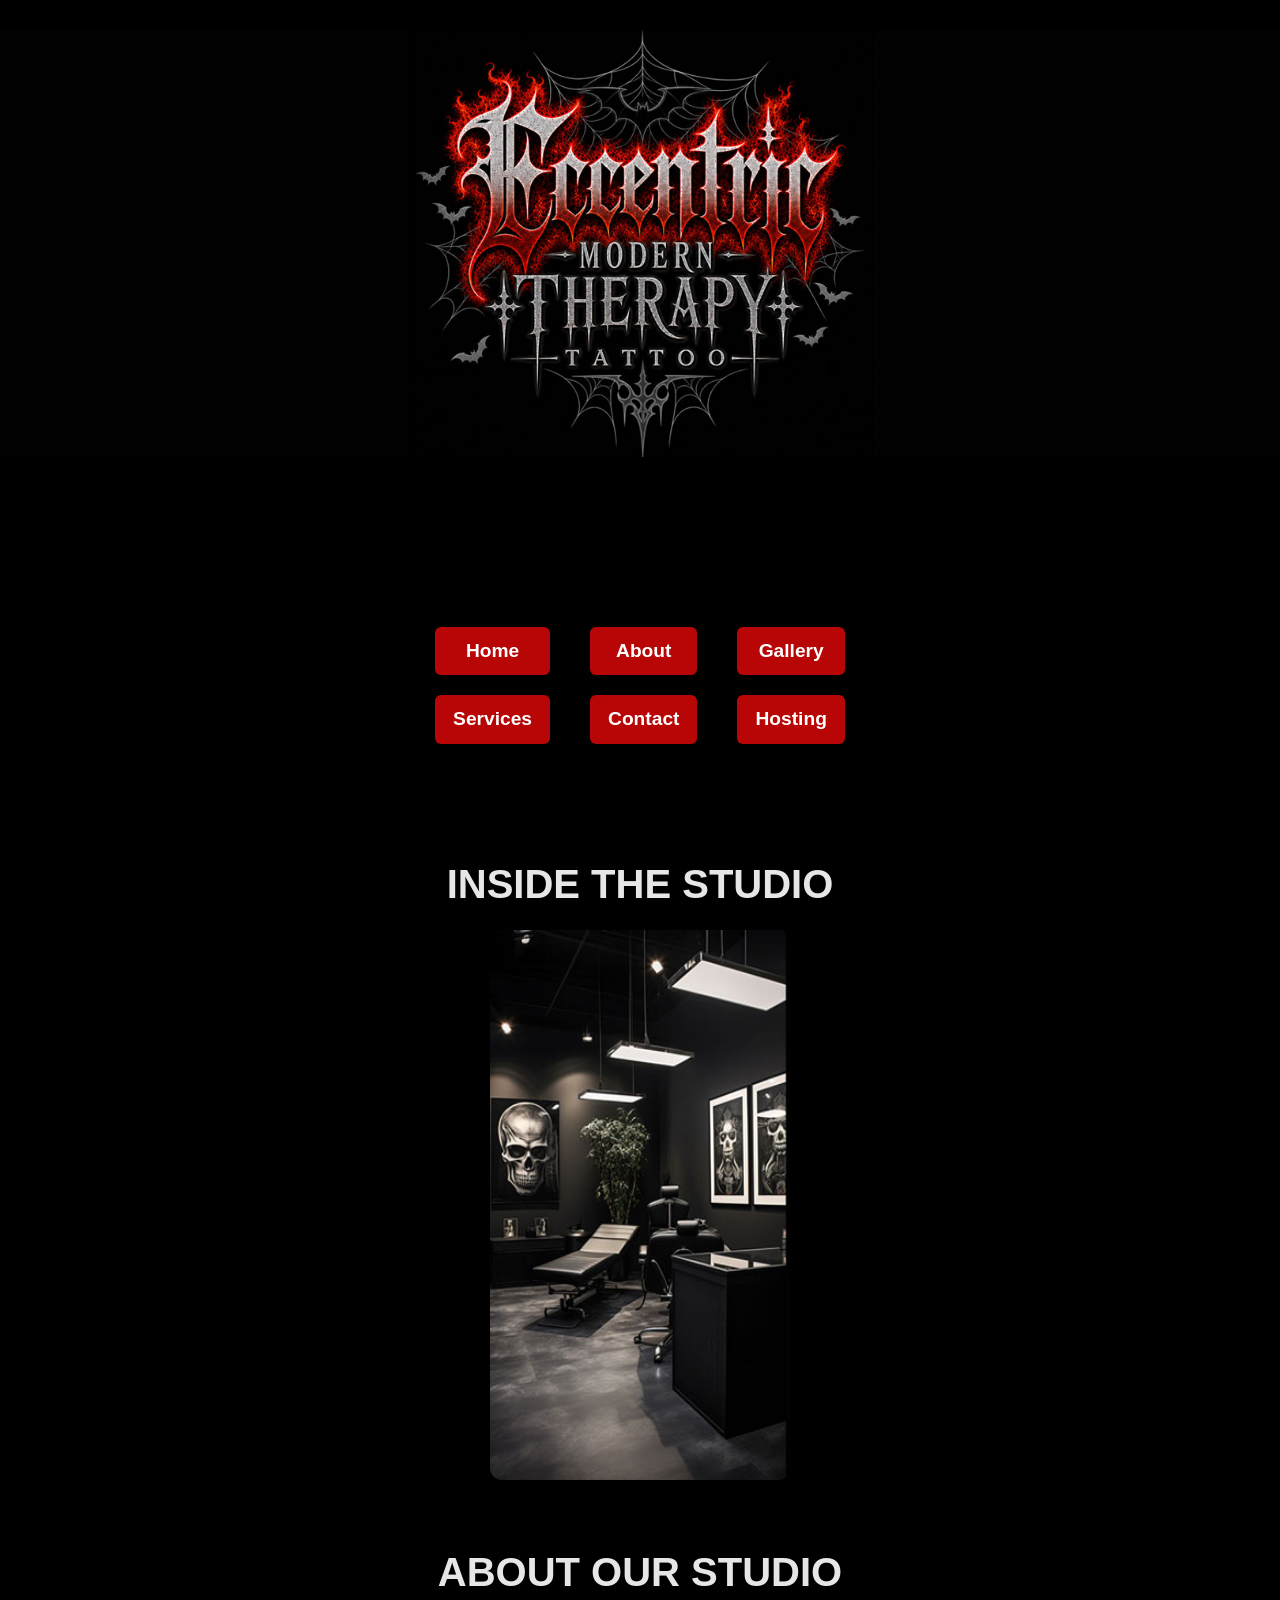
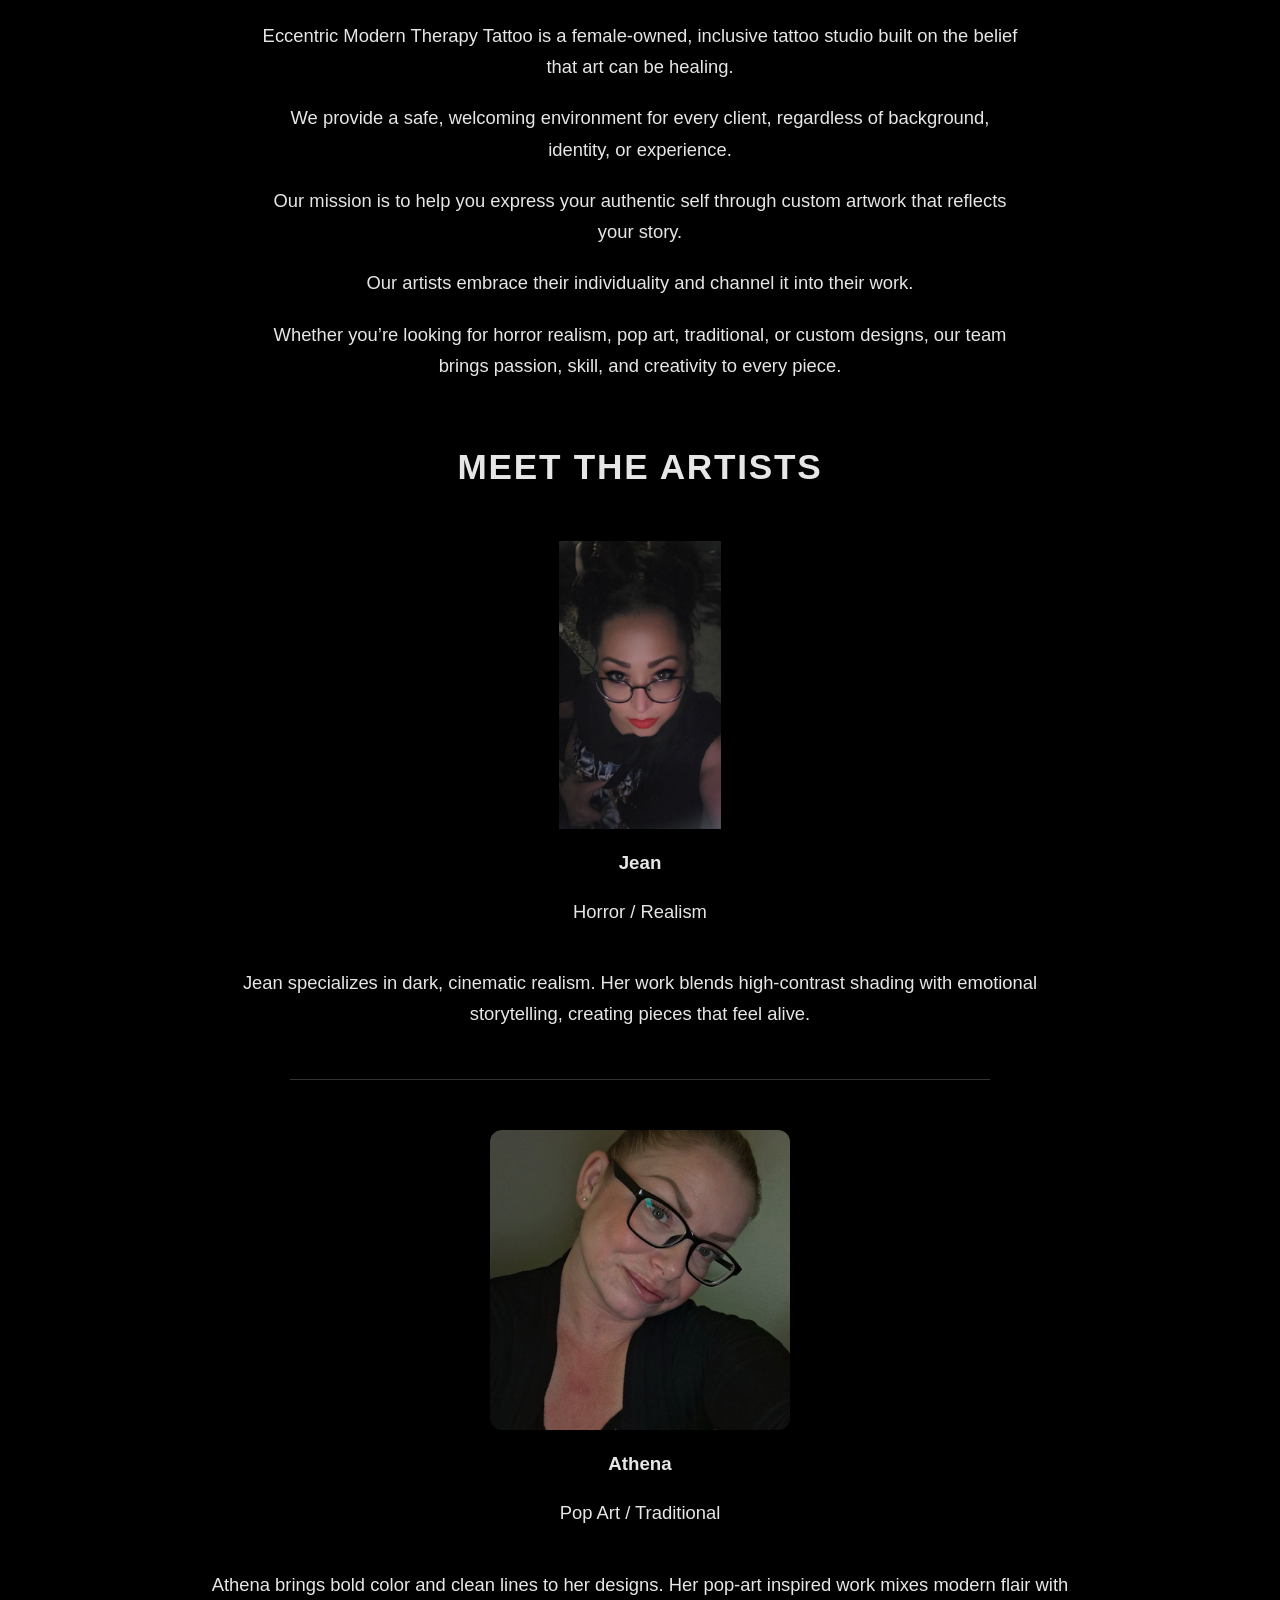
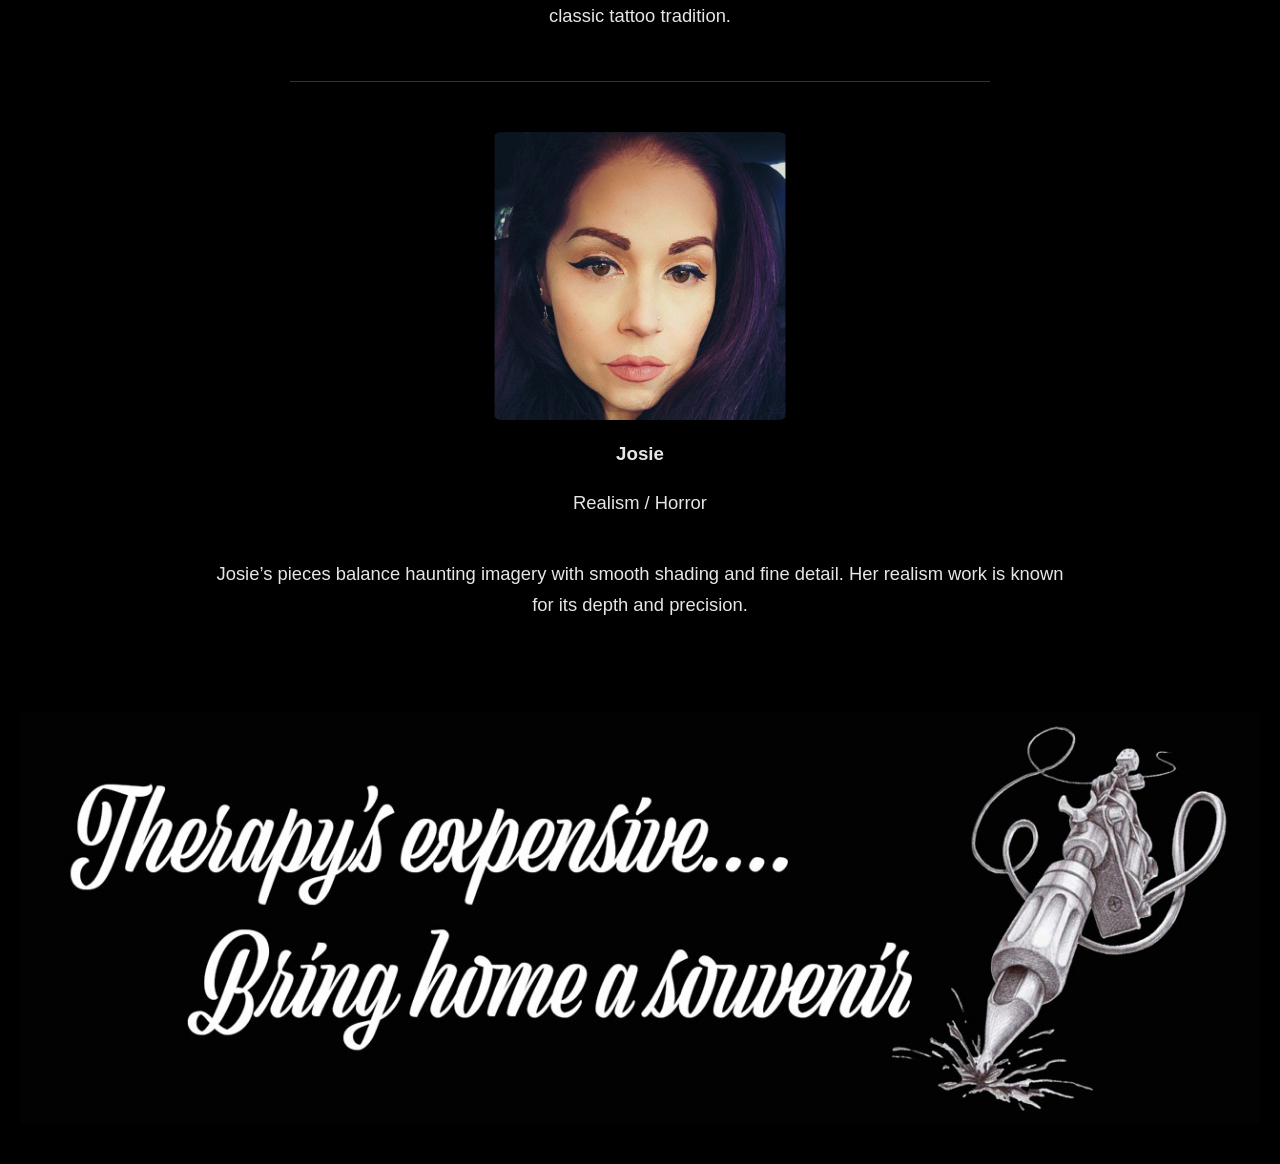
<file: about.html>
<!DOCTYPE html>
<html lang="en">
<head>
    <meta charset="UTF-8">
    <title>Eccentric Modern Therapy Tattoo – About</title>
    <meta name="viewport" content="width=device-width, initial-scale=1.0">
    <link rel="stylesheet" href="styles.css">
</head>

<body>
<header>
    <img src="images/header-banner.jpg" alt="Eccentric Modern Therapy Tattoo banner" class="header-banner">

 

</header>
 <nav class="nav-grid-3">
    <a href="index.html">Home</a>
    <a href="about.html">About</a>
    <a href="gallery.html">Gallery</a>
    <a href="services.html">Services</a>
    <a href="contact.html">Contact</a>
    <a href="hosting.html">Hosting</a>
</nav>




<main>
 
     
<section class="studio-section">
    <h1>Inside the Studio</h1>
    <img src="images/studio-interior.jpg" alt="Inside the Studio" class="studio-image">
</section>



<section class="about-studio">
    <h1>About Our Studio</h1>
    <p>Eccentric Modern Therapy Tattoo is a female‑owned, inclusive tattoo studio built on the belief that art can be healing.</p>
    <p>We provide a safe, welcoming environment for every client, regardless of background, identity, or experience.</p>
    <p>Our mission is to help you express your authentic self through custom artwork that reflects your story.</p>
    <p>Our artists embrace their individuality and channel it into their work.</p>
    <p>Whether you’re looking for horror realism, pop art, traditional, or custom designs, our team brings passion, skill, and creativity to every piece.</p>
</section>

<section>


<h2 class="artists-title">Meet the Artists</h2>


    

    
<div class="artist-block">
    <a href="gallery.html#jean-grid">
        <img src="images/artist-jean.jpg" class="artist-photo" alt="Jean">
    </a>
    <h3>Jean</h3>
    <p>Horror / Realism</p>
</div>
        <div>
            <p>
                Jean specializes in dark, cinematic realism. Her work blends high‑contrast shading with
                emotional storytelling, creating pieces that feel alive.
            </p>
        </div>

<div class="artist-divider"></div>
      <div class="artist-block">
    <a href="gallery.html#athena-grid">
        <img src="images/artist-athena.jpg" class="artist-photo" alt="Athena">
    </a>
    <h3>Athena</h3>
    <p>Pop Art / Traditional</p>
</div>
<div>
            <p>
                Athena brings bold color and clean lines to her designs. Her pop‑art inspired work mixes
                modern flair with classic tattoo tradition.
            </p>
        </div>

        <div class="artist-divider"></div>
        <div class="artist-block">
    <a href="gallery.html#josie-grid">
        <img src="images/artist-josie.jpg" class="artist-photo" alt="Josie">
    </a>
    <h3>Josie</h3>
    <p>Realism / Horror</p>
</div>
           <div>

            <p>
                Josie’s pieces balance haunting imagery with smooth shading and fine detail. Her realism
                work is known for its depth and precision.
            </p>
        </div>

    
</section>


</main>


    <footer>
    <div class="footer-banner-wrap">
        <img src="images/footer-banner.jpg" alt="Footer banner" class="footer-banner">
    </div>

   
</footer>


</body>
</html>
</file>
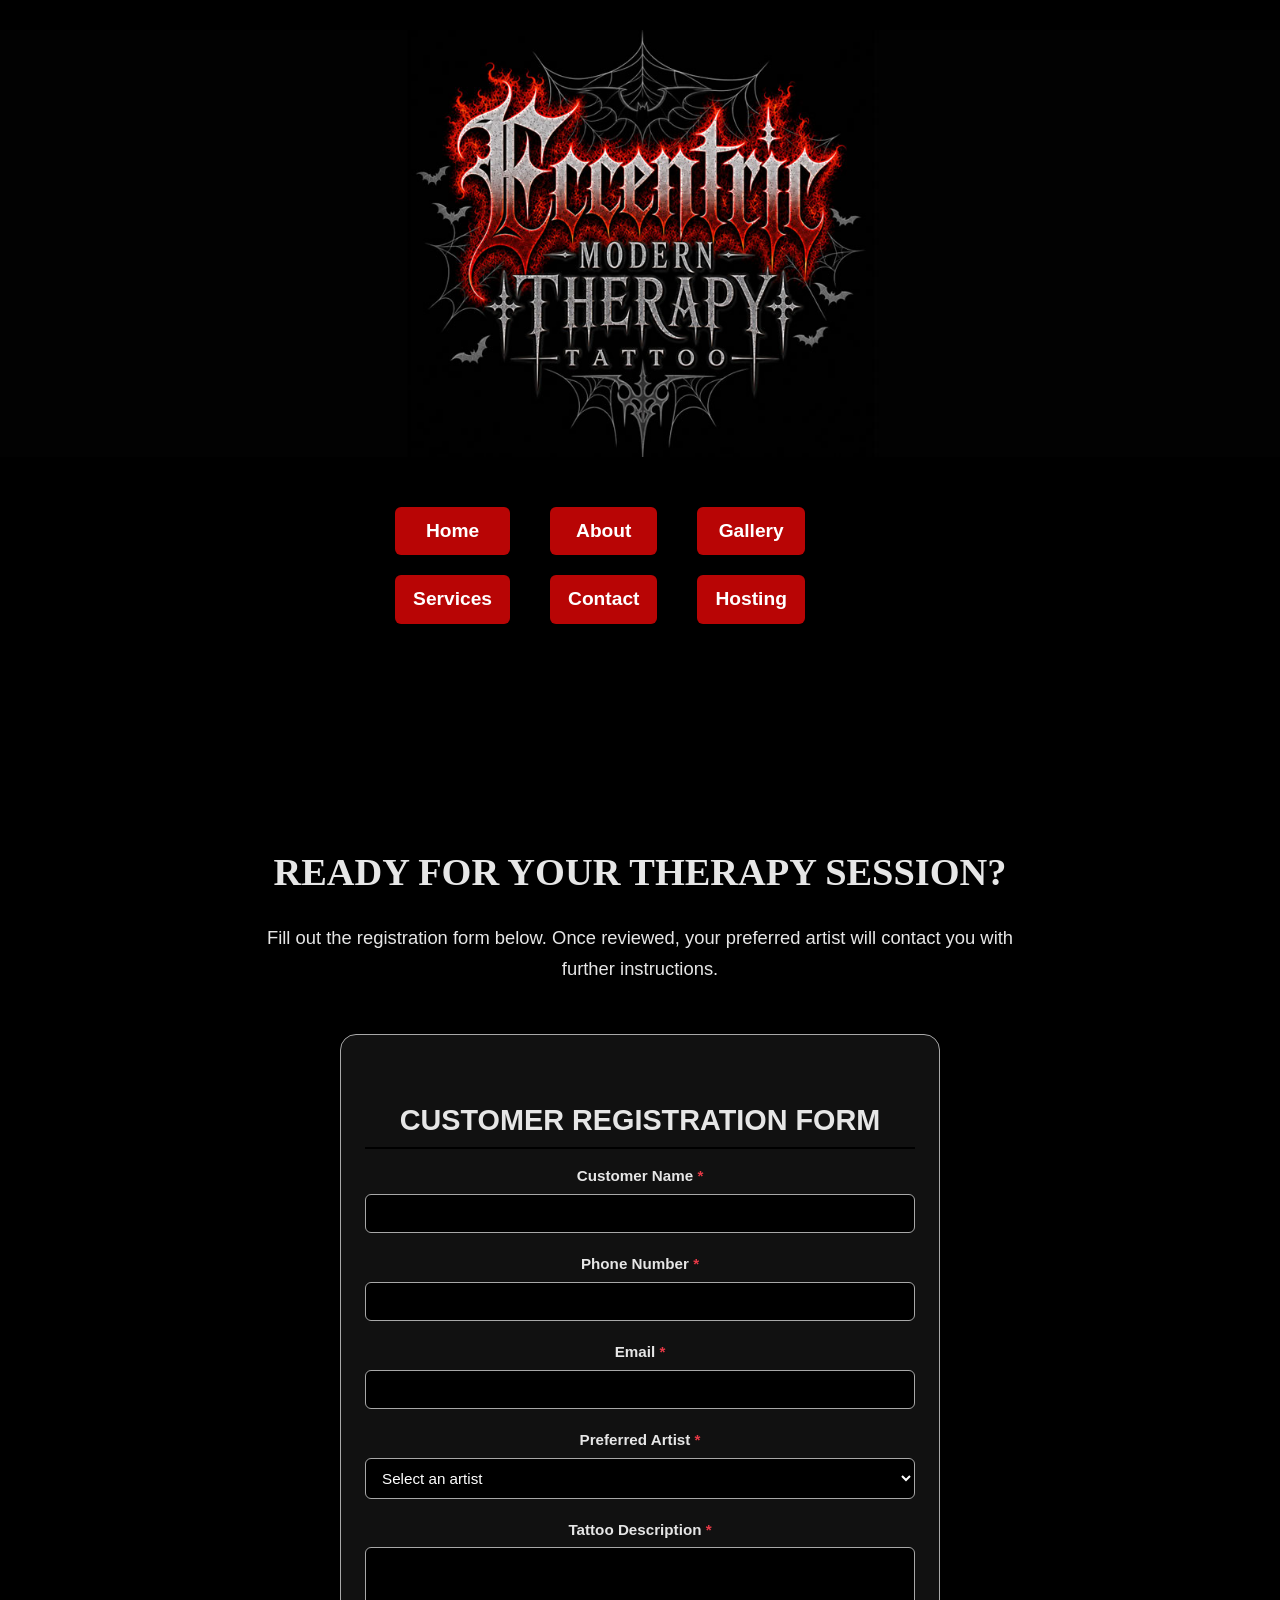
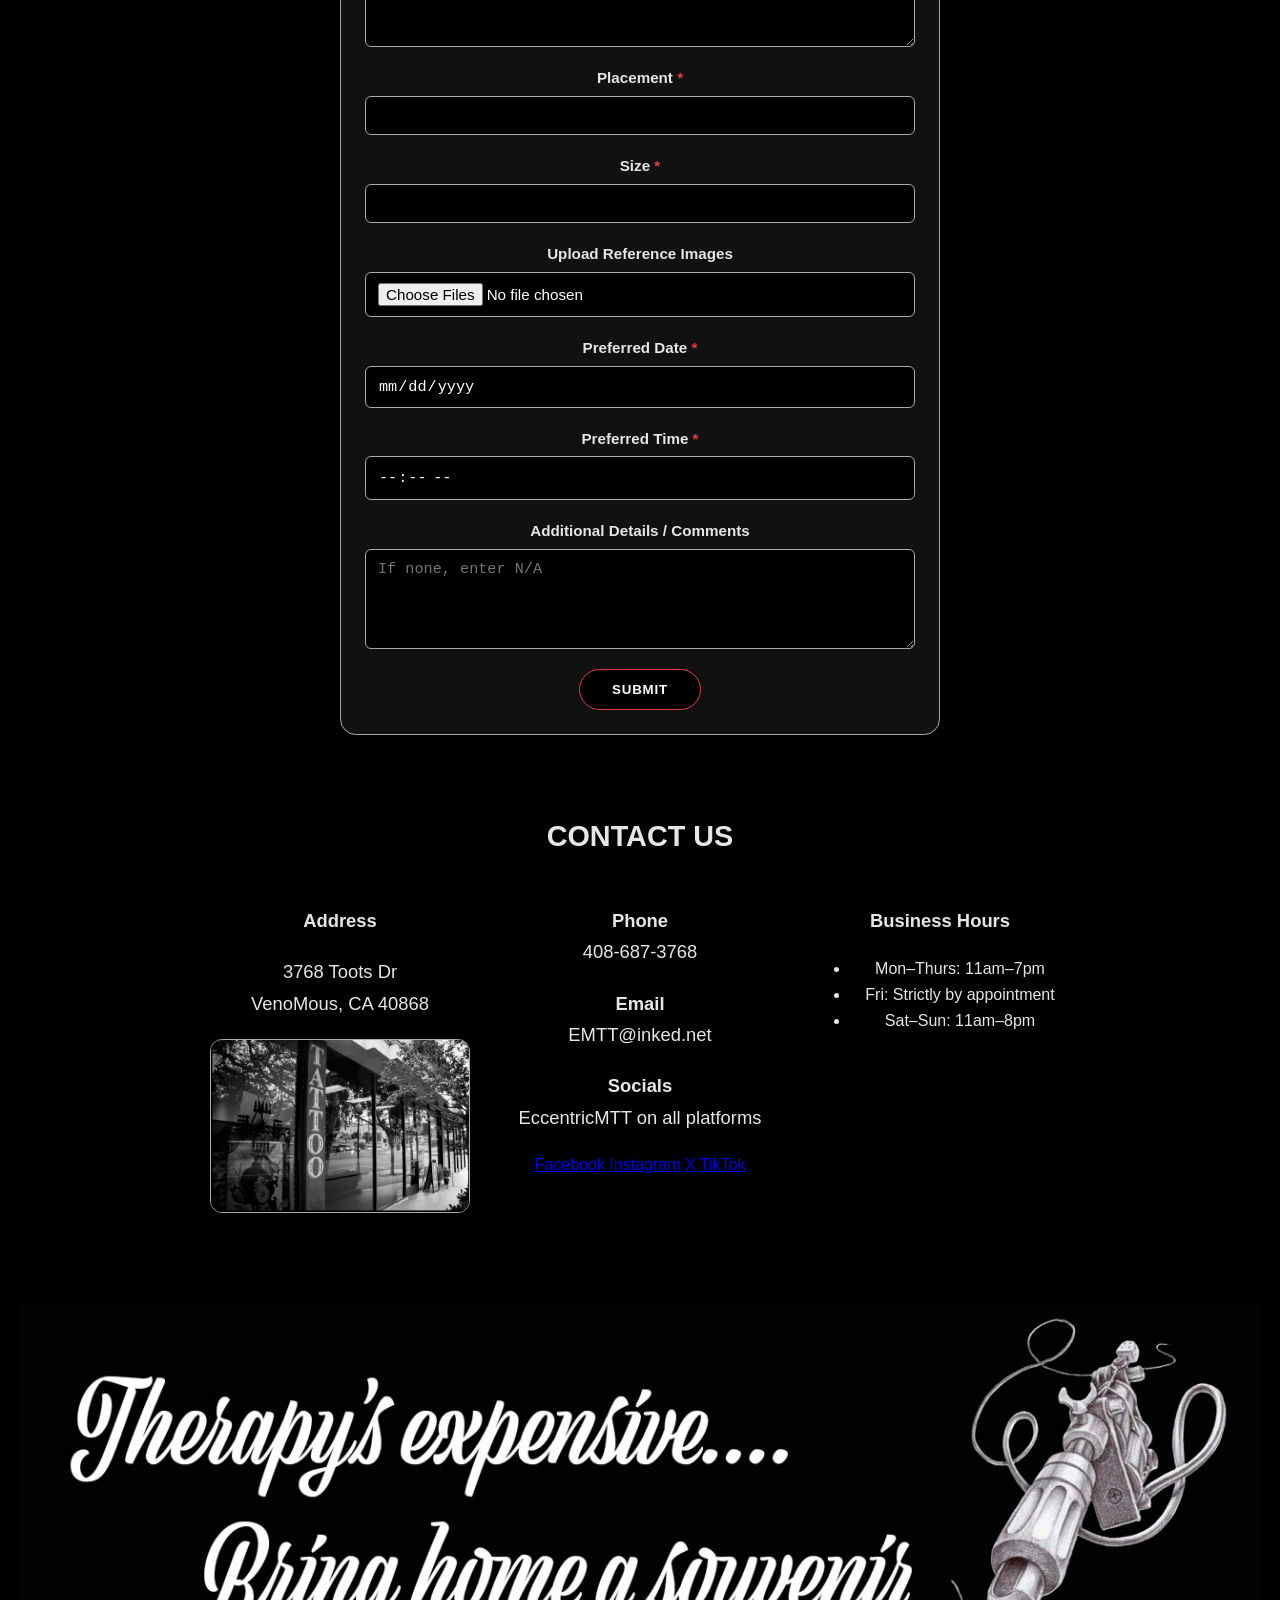
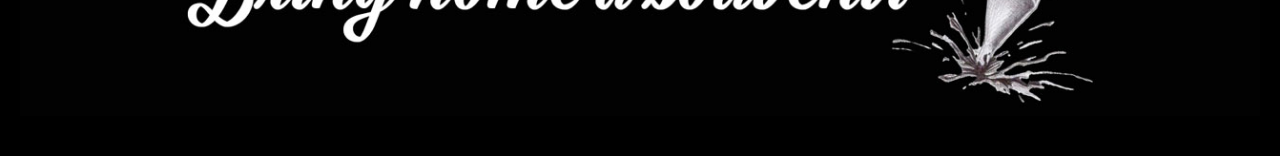
<file: contact.html>
<!DOCTYPE html>
<html lang="en">
<head>
    <meta charset="UTF-8">
    <title>Eccentric Modern Therapy Tattoo – Contact</title>
    <meta name="viewport" content="width=device-width, initial-scale=1.0">
    <link rel="stylesheet" href="styles.css">
</head>

<body>

<header>
    <img src="images/header-banner.jpg" alt="Eccentric Modern Therapy Tattoo banner" class="header-banner">

  <nav class="nav-grid-3">
    <a href="index.html">Home</a>
    <a href="about.html">About</a>
    <a href="gallery.html">Gallery</a>
    <a href="services.html">Services</a>
    <a href="contact.html">Contact</a>
    <a href="hosting.html">Hosting</a>
</nav>


</header>

<main>

<section class="page-title">
    <h1>Ready for Your Therapy Session?</h1>
    <p class="centered-block">
        Fill out the registration form below. Once reviewed, your preferred artist will contact you
        with further instructions.
    </p>
</section>

<section class="form-wrapper">

    <h2>Customer Registration Form</h2>

    <form action="#" method="post">

        <div class="form-field">
            <label for="name">Customer Name <span class="required">*</span></label>
            <input type="text" id="name" name="name" required>
        </div>

        <div class="form-field">
            <label for="phone">Phone Number <span class="required">*</span></label>
            <input type="tel" id="phone" name="phone" required>
        </div>

        <div class="form-field">
            <label for="email">Email <span class="required">*</span></label>
            <input type="email" id="email" name="email" required>
        </div>

        <div class="form-field">
            <label for="artist">Preferred Artist <span class="required">*</span></label>
            <select id="artist" name="artist" required>
                <option value="">Select an artist</option>
                <option value="Jean">Jean</option>
                <option value="Athena">Athena</option>
                <option value="Josie">Josie</option>
            </select>
        </div>

        <div class="form-field">
            <label for="description">Tattoo Description <span class="required">*</span></label>
            <textarea id="description" name="description" required></textarea>
        </div>

        <div class="form-field">
            <label for="placement">Placement <span class="required">*</span></label>
            <input type="text" id="placement" name="placement" required>
        </div>

        <div class="form-field">
            <label for="size">Size <span class="required">*</span></label>
            <input type="text" id="size" name="size" required>
        </div>

        <div class="form-field">
            <label for="images">Upload Reference Images</label>
            <input type="file" id="images" name="images" multiple>
        </div>

        <div class="form-field">
            <label for="date">Preferred Date <span class="required">*</span></label>
            <input type="date" id="date" name="date" required>
        </div>

        <div class="form-field">
            <label for="time">Preferred Time <span class="required">*</span></label>
            <input type="time" id="time" name="time" required>
        </div>

        <div class="form-field">
            <label for="details">Additional Details / Comments</label>
            <textarea id="details" name="details" placeholder="If none, enter N/A"></textarea>
        </div>

        <div class="form-submit">
            <button type="submit" class="btn">Submit</button>
        </div>

    </form>

</section>

<section class="contact-info">

    <h2>Contact Us</h2>

    <div class="contact-grid">

        <div class="contact-block">
            <p><strong>Address</strong></p>
            <p>3768 Toots Dr<br>VenoMous, CA 40868</p>
            <img src="images/exterior.jpg" alt="Exterior of Eccentric Modern Therapy Tattoo" class="map-placeholder">
        </div>

        <div class="contact-block">
            <p><strong>Phone</strong><br>408‑687‑3768</p>
            <p><strong>Email</strong><br>EMTT@inked.net</p>
            <p><strong>Socials</strong><br>EccentricMTT on all platforms</p>

            <div class="social-row">
                <a href="#" class="social-link">Facebook</a>
                <a href="#" class="social-link">Instagram</a>
                <a href="#" class="social-link">X</a>
                <a href="#" class="social-link">TikTok</a>
            </div>
        </div>

        <div class="contact-block">
            <p><strong>Business Hours</strong></p>
            <ul class="hours-list">
                <li>Mon–Thurs: 11am–7pm</li>
                <li>Fri: Strictly by appointment</li>
                <li>Sat–Sun: 11am–8pm</li>
            </ul>
        </div>

    </div>

</section>

</main>


    <footer>
    <div class="footer-banner-wrap">
        <img src="images/footer-banner.jpg" alt="Footer banner" class="footer-banner">
    </div>

    

   
</footer>


</body>
</html>
</file>
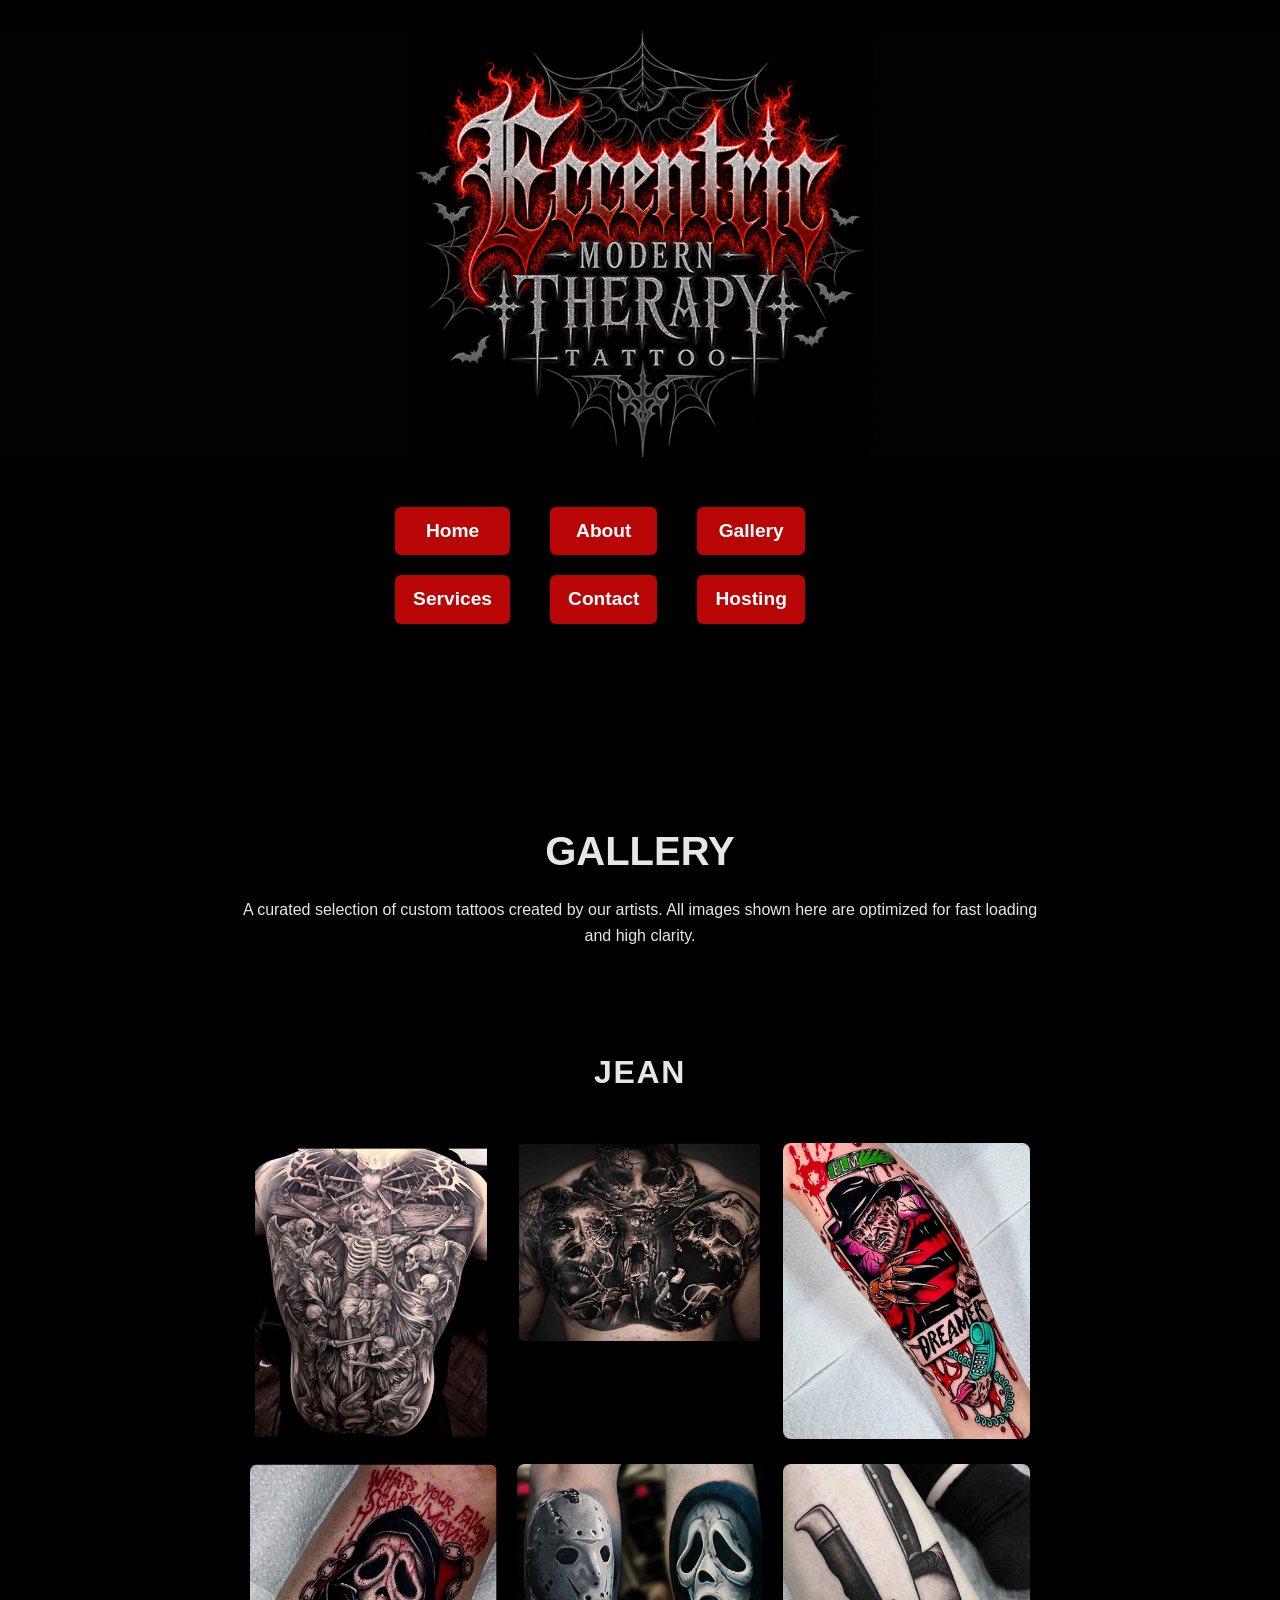
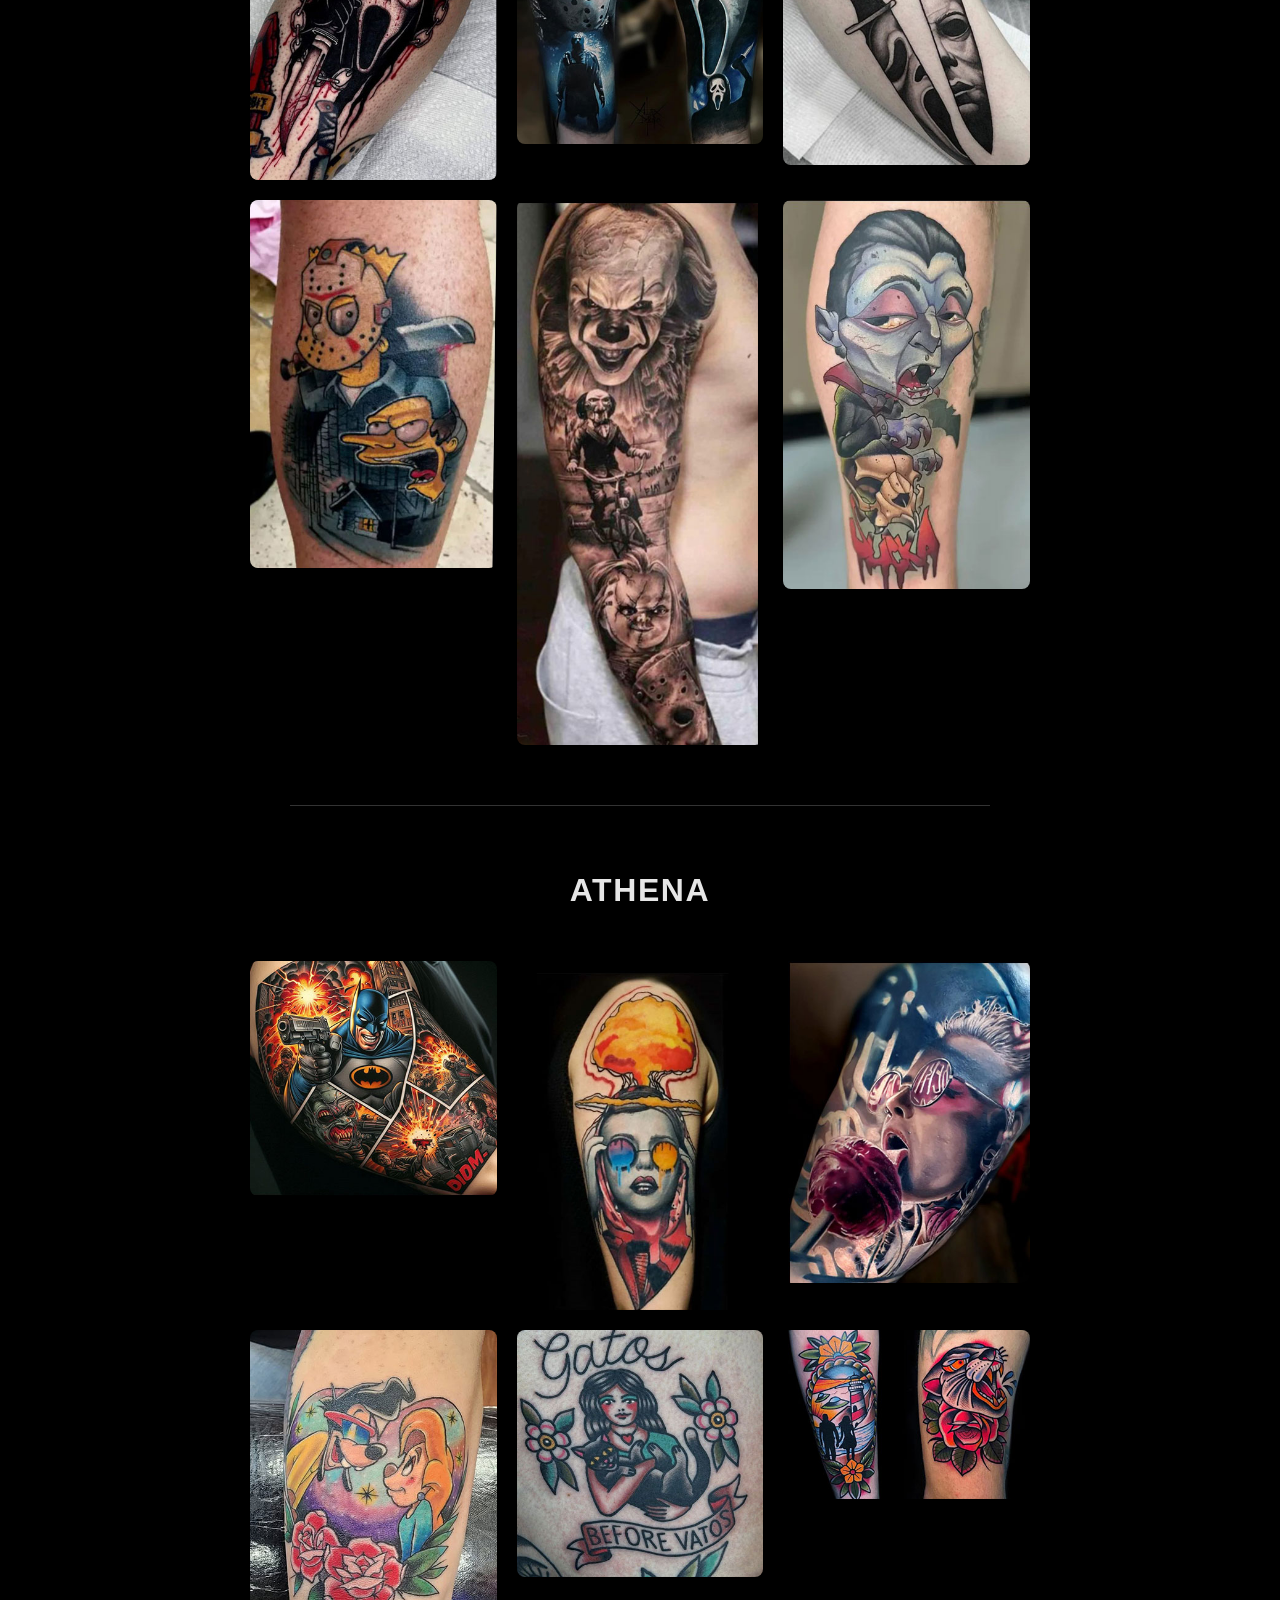
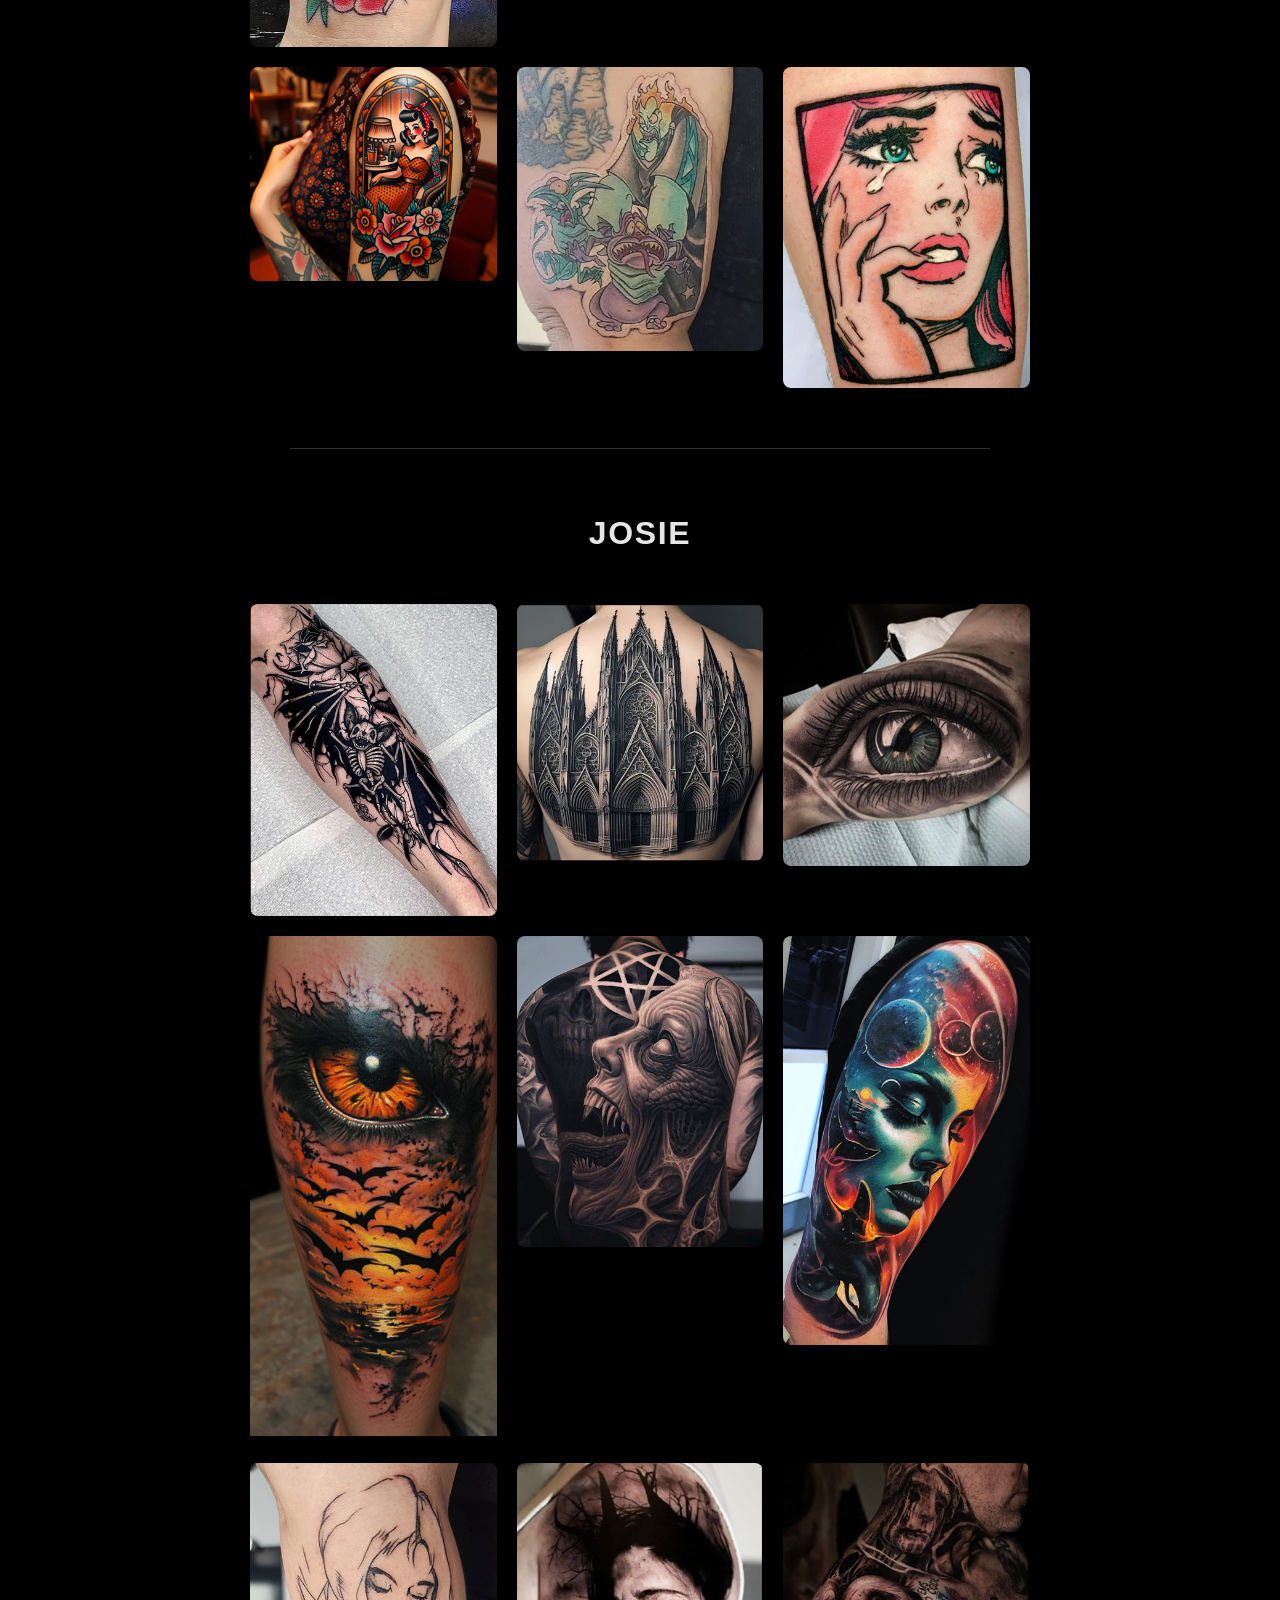
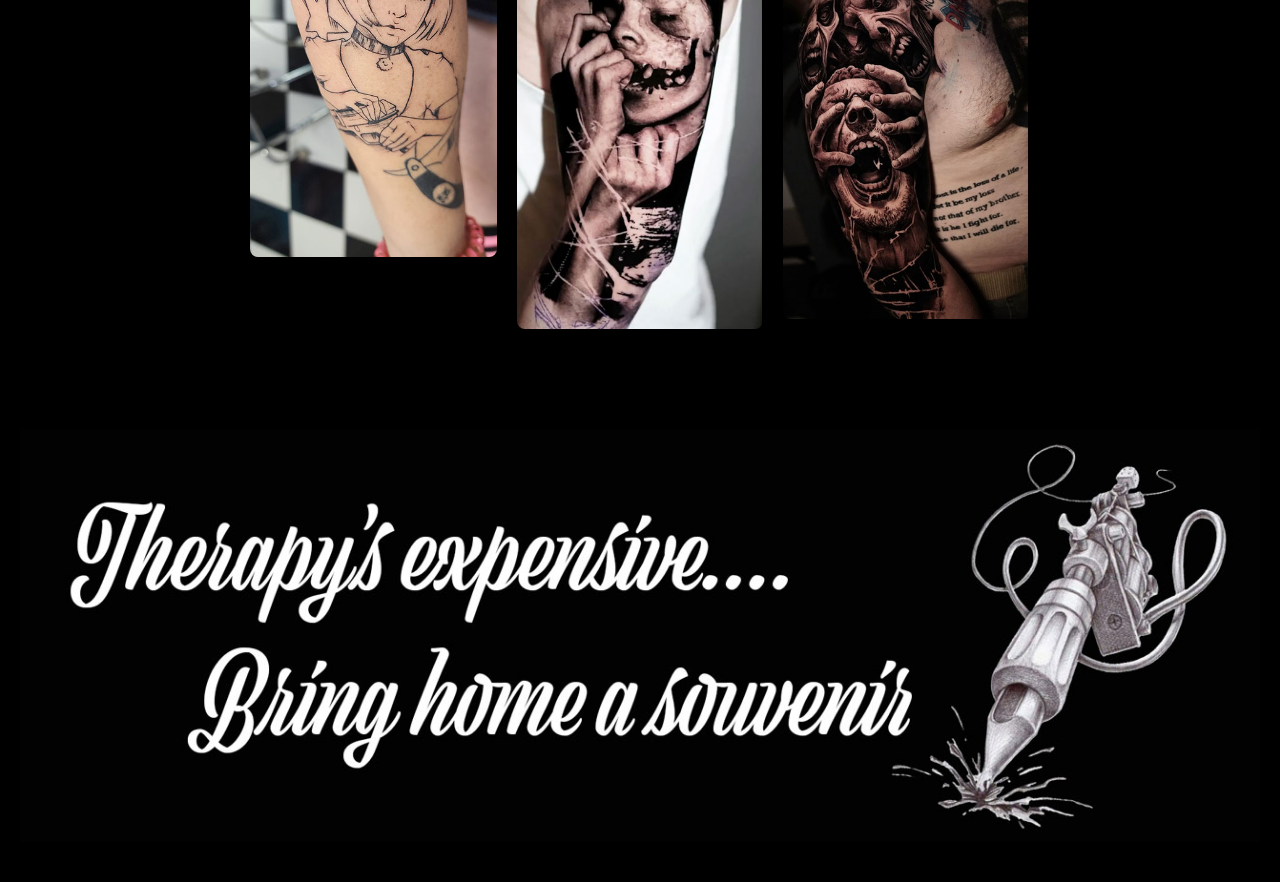
<file: gallery.html>
<!DOCTYPE html>
<html lang="en">
<head>
    <meta charset="UTF-8">
    <title>Eccentric Modern Therapy Tattoo – Gallery</title>
    <meta name="viewport" content="width=device-width, initial-scale=1.0">
    <link rel="stylesheet" href="styles.css">
</head>

<body>

<header>
    <img src="images/header-banner.jpg" alt="Eccentric Modern Therapy Tattoo banner" class="header-banner">

 <nav class="nav-grid-3">
    <a href="index.html">Home</a>
    <a href="about.html">About</a>
    <a href="gallery.html">Gallery</a>
    <a href="services.html">Services</a>
    <a href="contact.html">Contact</a>
    <a href="hosting.html">Hosting</a>
</nav>



</header>


<main>


<div>
    
    <h1>Gallery</h1>
    <p class="centered-block">
        A curated selection of custom tattoos created by our artists.  
        All images shown here are optimized for fast loading and high clarity.
    </p>
</div>



    <div class="gallery-grid"></div>
<section id="jean-grid" class="artist-gallery-section">
    <h2>Jean</h2>

    <div class="gallery-grid">
        <img src="images/jean1.jpg" alt="Jean Tattoo 1">
        <img src="images/jean2.jpg" alt="Jean Tattoo 2">
        <img src="images/jean3.jpg" alt="Jean Tattoo 3">

        <img src="images/jean4.jpg" alt="Jean Tattoo 4">
        <img src="images/jean5.jpg" alt="Jean Tattoo 5">
        <img src="images/jean6.jpg" alt="Jean Tattoo 6">

        <img src="images/jean7.jpg" alt="Jean Tattoo 7">
        <img src="images/jean8.jpg" alt="Jean Tattoo 8">
        <img src="images/jean9.jpg" alt="Jean Tattoo 9">
    </div>
</section>
<div class="gallery-divider"></div>


<section id="athena-grid" class="artist-gallery-section">
    <h2>Athena</h2>

    <div class="gallery-grid">
        <img src="images/athena1.jpg" alt="Athena Tattoo 1">
        <img src="images/athena2.jpg" alt="Athena Tattoo 2">
        <img src="images/athena3.jpg" alt="Athena Tattoo 3">

        <img src="images/athena4.jpg" alt="Athena Tattoo 4">
        <img src="images/athena5.jpg" alt="Athena Tattoo 5">
        <img src="images/athena6.jpg" alt="Athena Tattoo 6">

        <img src="images/athena7.jpg" alt="Athena Tattoo 7">
        <img src="images/athena8.jpg" alt="Athena Tattoo 8">
        <img src="images/athena9.jpg" alt="Athena Tattoo 9">
    </div>
</section>

<div class="gallery-divider"></div>

<section id="josie-grid" class="artist-gallery-section">
    <h2>Josie</h2>

    <div class="gallery-grid">
        <img src="images/josie1.jpg" alt="Josie Tattoo 1">
        <img src="images/josie2.jpg" alt="Josie Tattoo 2">
        <img src="images/josie3.jpg" alt="Josie Tattoo 3">

        <img src="images/josie4.jpg" alt="Josie Tattoo 4">
        <img src="images/josie5.jpg" alt="Josie Tattoo 5">
        <img src="images/josie6.jpg" alt="Josie Tattoo 6">

        <img src="images/josie7.jpg" alt="Josie Tattoo 7">
        <img src="images/josie8.jpg" alt="Josie Tattoo 8">
        <img src="images/josie9.jpg" alt="Josie Tattoo 9">
    </div>
</section>



</main>


    <footer>
    <div class="footer-banner-wrap">
        <img src="images/footer-banner.jpg" alt="Footer banner" class="footer-banner">
    </div>

    

  
</footer>

<div id="lightbox" class="lightbox">
<span class="close">&times;</span>
<img class="lightbox-img" id="lightbox-img">
</div>
<script>
    alt:
document.querySelectorAll('.gallery-grid img').forEach(img => {
 img.addEventListener('click', () => {
        document.getElementById('lightbox-img').src = img.src;
        document.getElementById('lightbox').style.display = 'flex';
    });
});

document.querySelector('.lightbox .close').addEventListener('click', () => {
    document.getElementById('lightbox').style.display = 'none';
});
</script>

</body>
</html>
</file>
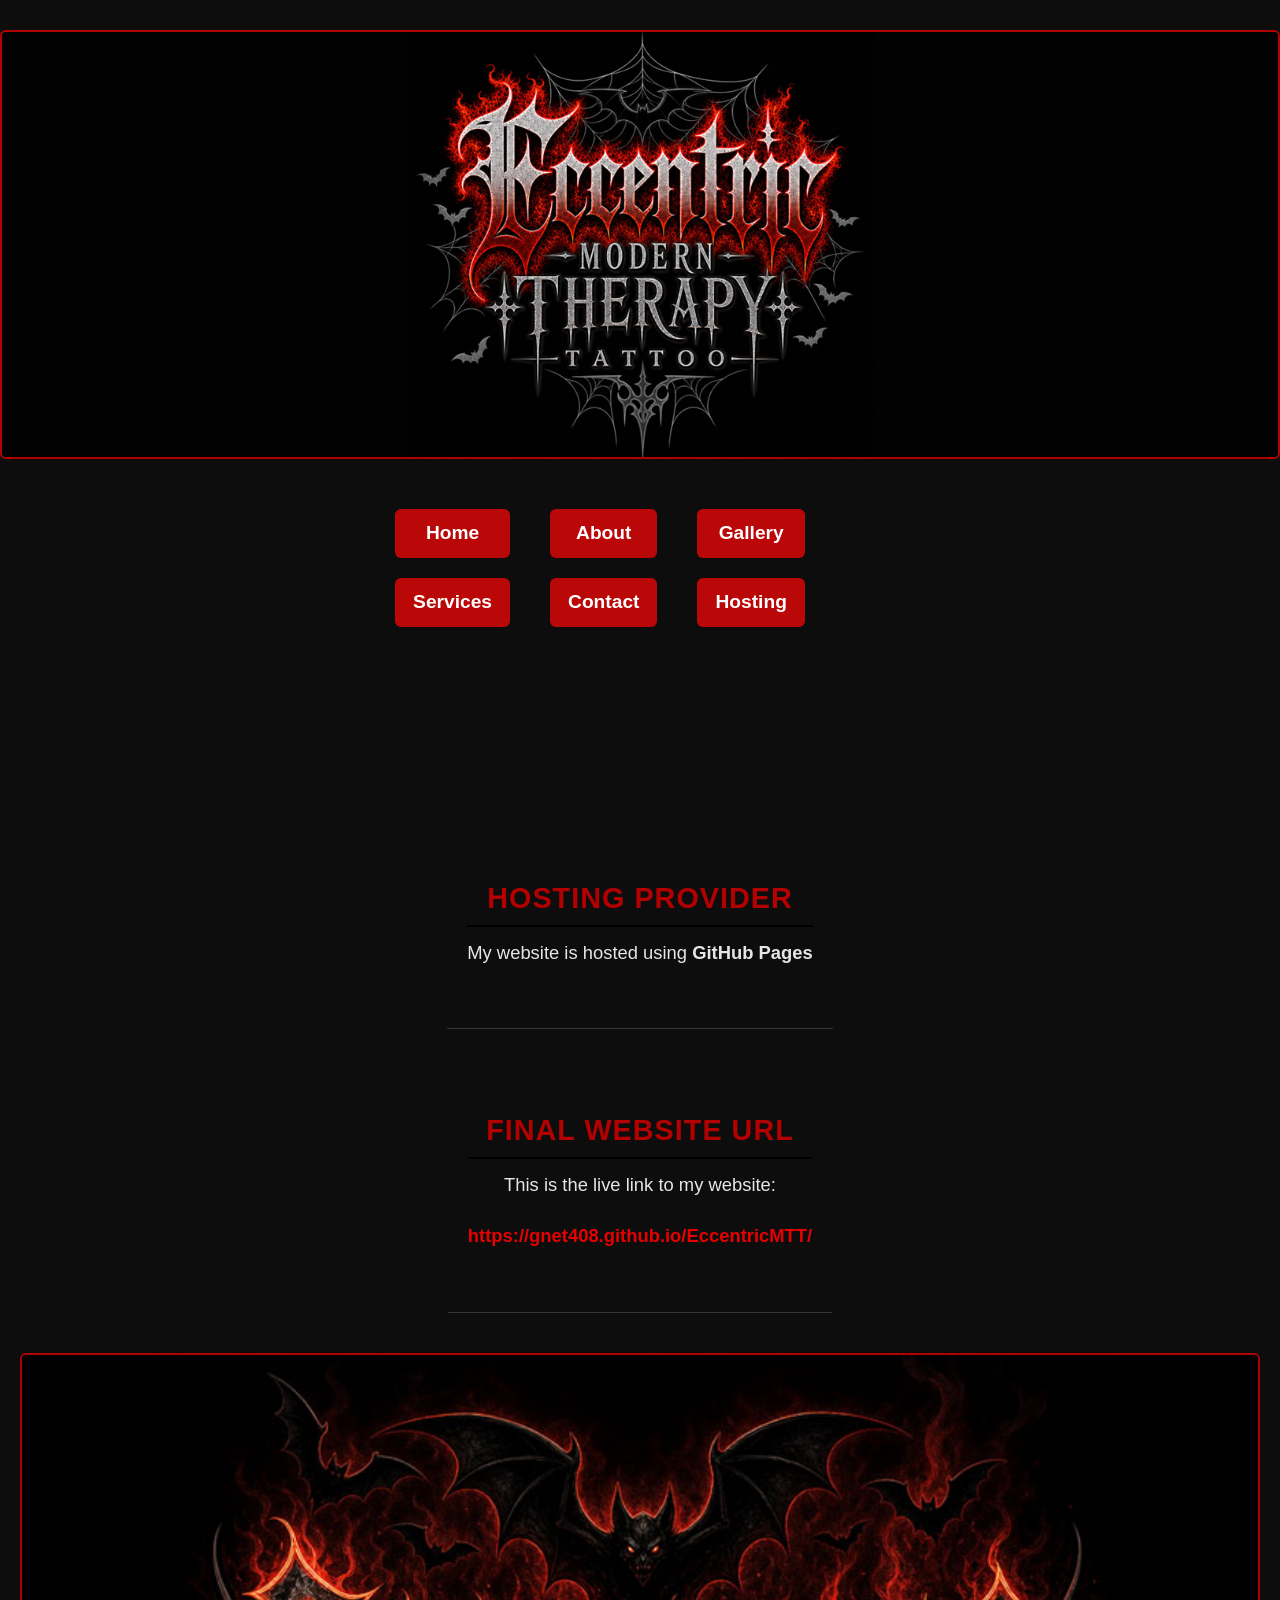
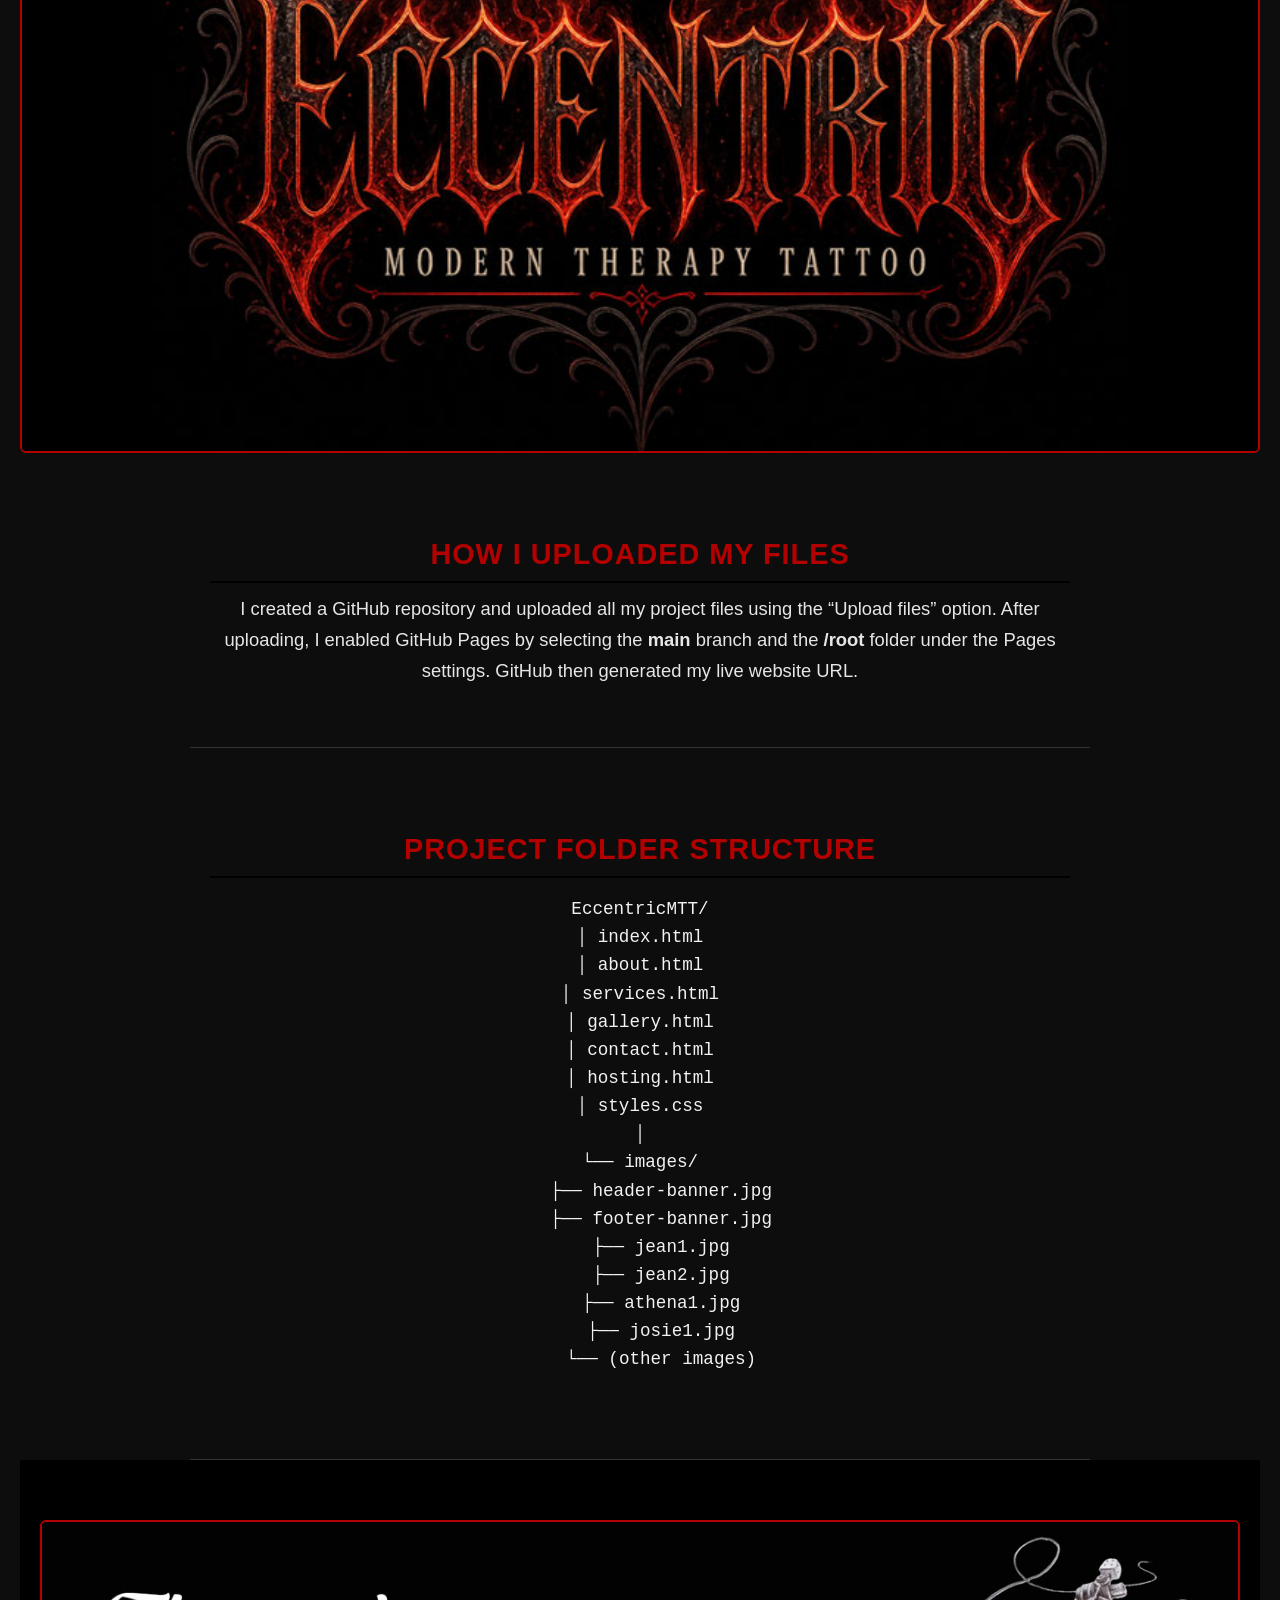
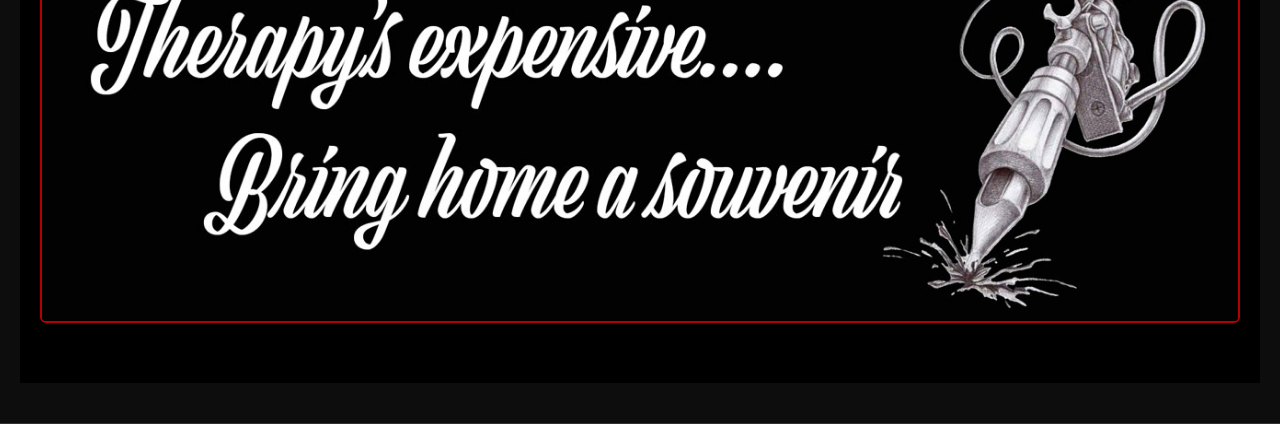
<file: hosting.html>
<!DOCTYPE html>
<html lang="en">
<head>
    <meta charset="UTF-8">
    <meta name="viewport" content="width=device-width, initial-scale=1.0">
    <title>Hosting Information</title>
    <link rel="stylesheet" href="styles.css">

    <style>
        body {
            background-color: #0d0d0d;
            color: #f2f2f2;
            font-family: Arial, sans-serif;
            margin: 0;
            padding: 0;
        }

        section {
            padding: 40px 20px;
            max-width: 900px;
            margin: auto;
            border-bottom: 1px solid #333;
        }

        h2 {
            color: #b30000;
            font-size: 1.8rem;
            margin-bottom: 10px;
            letter-spacing: 1px;
        }

        p, pre {
            font-size: 1.1rem;
            line-height: 1.6;
        }

        a {
            color: #e60000;
            text-decoration: none;
            font-weight: bold;
        }

        a:hover {
            text-decoration: underline;
        }

        img {
            width: 100%;
            max-width: 700px;
            margin: 20px 0;
            border: 2px solid #b30000;
            border-radius: 6px;
        }
    </style>
</head>

<body>


<header>
    <img src="images/header-banner.jpg" alt="Eccentric Modern Therapy Tattoo banner" class="header-banner">

   <nav class="nav-grid-3">
    <a href="index.html">Home</a>
    <a href="about.html">About</a>
    <a href="gallery.html">Gallery</a>
    <a href="services.html">Services</a>
    <a href="contact.html">Contact</a>
    <a href="hosting.html">Hosting</a>
</nav>
</header>

<!-- MAIN CONTENT -->
<section>
    <h2>Hosting Provider</h2>
    <p>My website is hosted using <strong>GitHub Pages</strong></p>
</section>

<section>
    <h2>Final Website URL</h2>
    <p>This is the live link to my website:</p>
    <p><a href="https://gnet408.github.io/EccentricMTT/">https://gnet408.github.io/EccentricMTT/</a></p>
</section>

<section class="logo">
    <img src="images/Logo.jpg" alt="company logo" class="logo">


<section>
    <h2>How I Uploaded My Files</h2>
    <p>I created a GitHub repository and uploaded all my project files using the “Upload files” option. 
       After uploading, I enabled GitHub Pages by selecting the <strong>main</strong> branch and the 
       <strong>/root</strong> folder under the Pages settings. GitHub then generated my live website URL.</p>
</section>




<section>
    <h2>Project Folder Structure</h2>
    <pre>
EccentricMTT/
│ index.html
│ about.html
│ services.html
│ gallery.html
│ contact.html
│ hosting.html
│ styles.css
│
└── images/
    ├── header-banner.jpg
    ├── footer-banner.jpg
    ├── jean1.jpg
    ├── jean2.jpg
    ├── athena1.jpg
    ├── josie1.jpg
    └── (other images)
    </pre>
</section>






<footer>
    <div class="footer-banner-wrap">
        <img src="images/footer-banner.jpg" alt="Footer banner" class="footer-banner">
    </div>

  

   
</footer>

</body>
</html>
</file>
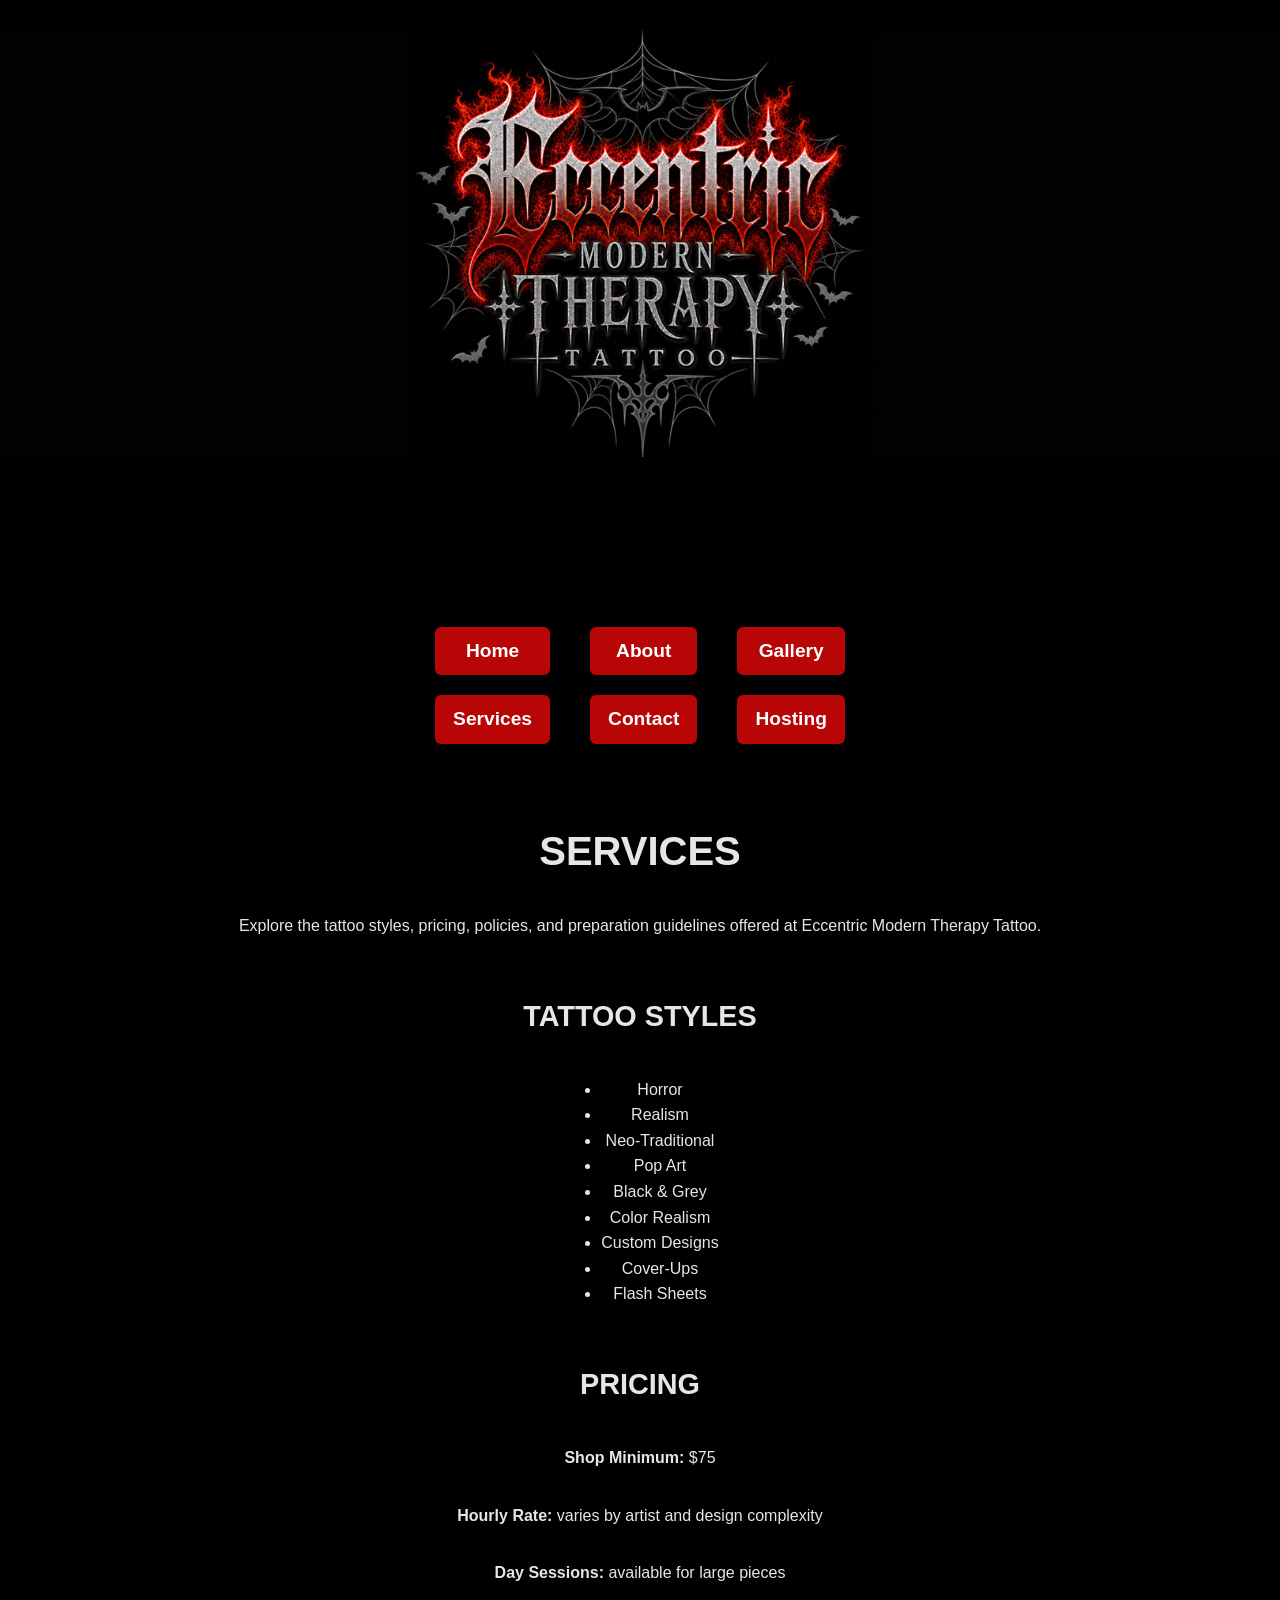
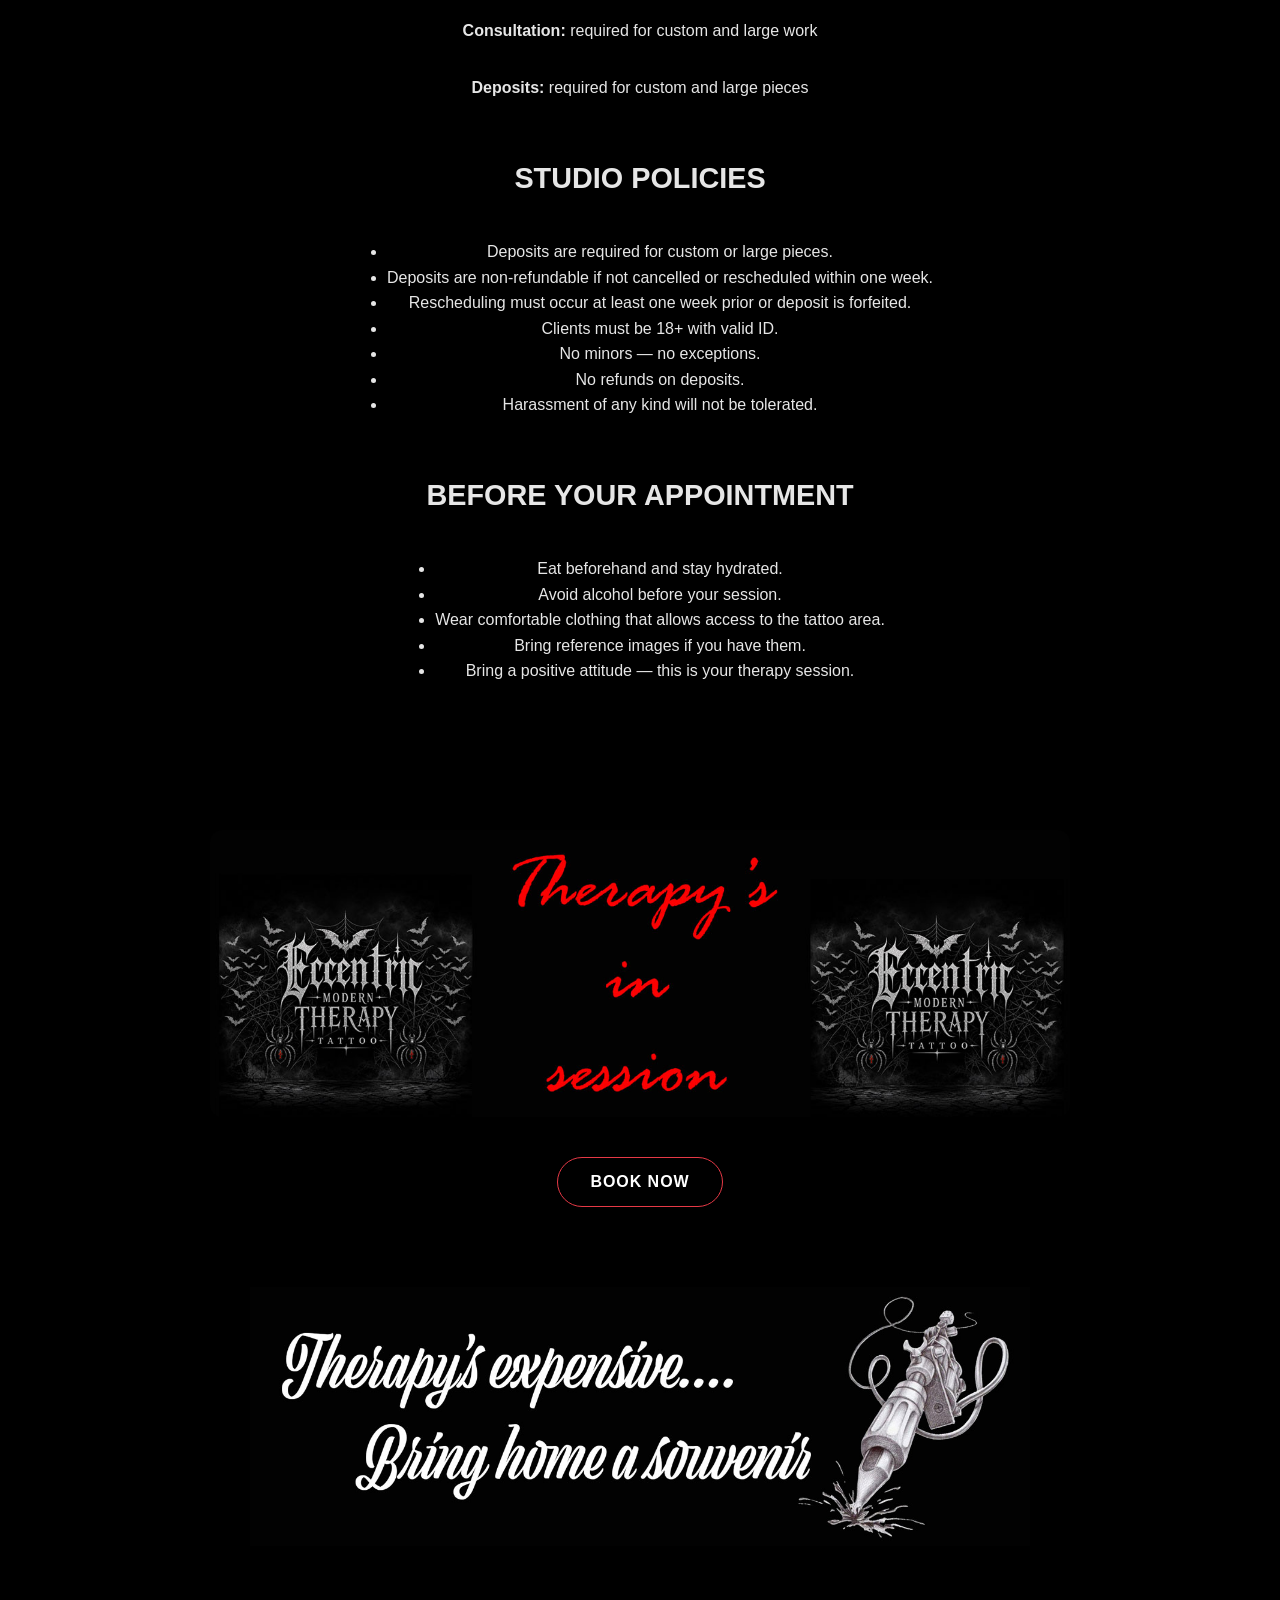
<file: services.html>
<!DOCTYPE html>
<html lang="en">
<head>
    <meta charset="UTF-8">
    <title>Eccentric Modern Therapy Tattoo – Services</title>
    <link rel="stylesheet" href="styles.css">
</head>


<body>

<header>
    <img src="images/header-banner.jpg" alt="Eccentric Modern Therapy Tattoo banner" class="header-banner">
</header>
   

    <!-- Navigation -->

<nav class="nav-grid-3">
    <a href="index.html">Home</a>
    <a href="about.html">About</a>
    <a href="gallery.html">Gallery</a>
    <a href="services.html">Services</a>
    <a href="contact.html">Contact</a>
    <a href="hosting.html">Hosting</a>
</nav>










    <!-- Page Title -->
    <h1>Services</h1>
    <p>Explore the tattoo styles, pricing, policies, and preparation guidelines offered at Eccentric Modern Therapy Tattoo.</p>

    <!-- Tattoo Styles -->
    <h2>Tattoo Styles</h2>
    <ul>
        <li>Horror</li>
        <li>Realism</li>
        <li>Neo‑Traditional</li>
        <li>Pop Art</li>
        <li>Black & Grey</li>
        <li>Color Realism</li>
        <li>Custom Designs</li>
        <li>Cover‑Ups</li>
        <li>Flash Sheets</li>
    </ul>

    <!-- Pricing -->
    <h2>Pricing</h2>
    <p><strong>Shop Minimum:</strong> $75</p>
    <p><strong>Hourly Rate:</strong> varies by artist and design complexity</p>
    <p><strong>Day Sessions:</strong> available for large pieces</p>
    <p><strong>Consultation:</strong> required for custom and large work</p>
    <p><strong>Deposits:</strong> required for custom and large pieces</p>

    <!-- Studio Policies -->
    <h2>Studio Policies</h2>
    <ul>
        <li>Deposits are required for custom or large pieces.</li>
        <li>Deposits are non‑refundable if not cancelled or rescheduled within one week.</li>
        <li>Rescheduling must occur at least one week prior or deposit is forfeited.</li>
        <li>Clients must be 18+ with valid ID.</li>
        <li>No minors — no exceptions.</li>
        <li>No refunds on deposits.</li>
        <li>Harassment of any kind will not be tolerated.</li>
    </ul>

    <!-- Preparation -->
    <h2>Before Your Appointment</h2>
    <ul>
        <li>Eat beforehand and stay hydrated.</li>
        <li>Avoid alcohol before your session.</li>
        <li>Wear comfortable clothing that allows access to the tattoo area.</li>
        <li>Bring reference images if you have them.</li>
        <li>Bring a positive attitude — this is your therapy session.</li>
    </ul>

</body>
</html>







<section class="hero">
    <img src="images/session.jpg" alt="Session Banner" class="session-banner">
    <a href="contact.html" class="btn">Book Now</a>






</main>

<footer>
    <footer>
    <div class="footer-banner-wrap">
        <img src="images/footer-banner.jpg" alt="Footer banner" class="footer-banner">
    </div>


   
</footer>


</body>
</html>
</file>
<file: styles.css>
/* --------------------------------------------------
   GLOBAL RESET & BASE
-------------------------------------------------- */

* {
    box-sizing: border-box;
}

header {
    margin-bottom: 120px;
}

.header-banner {
    width: 100%;
    max-width: 1800px;
    display: block;
    margin: 0 auto;
}

.nav-bats {
    margin-top: 40px; 
}

/* GLOBAL LAYOUT */
body {
    display: flex;
    flex-direction: column;
    align-items: center;
    justify-content: flex-start;
    text-align: center;
    margin: 0;
    padding: 0;
    background: #000;
    color: #e6e6e6;
    font-family: 'Inter', sans-serif;
}

/* NAVIGATION */
nav {
    width: 100%;
    max-width: 1200px;
    display: flex;
    justify-content: center;
    gap: 30px;
    padding: 20px 0;
}

nav a {
    color: #ff2a2a;
    font-weight: 700;
    text-decoration: none;
    font-size: 1.1rem;
}

/* PAGE TITLE */
.home-title {
    font-size: 2.6rem;
    font-weight: 900;
    color: #ff2a2a;
    margin: 40px 0 20px;
    text-shadow: 0 0 12px #ff2a2a;
}

/* SECTIONS */
section {
    max-width: 900px;
    margin: 40px auto;
    padding: 0 20px;
}

.section-title {
    font-size: 1.8rem;
    font-weight: 800;
    color: #ff2a2a;
    margin-bottom: 15px;
    text-shadow: 0 0 8px #ff2a2a;
}

section p {
    font-size: 1.15rem;
    line-height: 1.7;
    margin-bottom: 20px;
}

/* BOOK NOW BUTTON */
.book-btn {
    display: inline-block;
    background: #ff2a2a;
    color: #000;
    padding: 14px 28px;
    border-radius: 6px;
    font-weight: 700;
    text-decoration: none;
    transition: 0.25s ease;
    margin: 30px 0 60px;
}

.book-btn:hover {
    background: #ff3d3d;
    box-shadow: 0 0 12px #ff2a2a;
}


body {
    margin: 0;
    font-family: "Inter", Arial, sans-serif;
    background: #000;
    color: #fff;
    line-height: 1.5;
}

img {
    max-width: 100%;
    height: auto;
    display: block;
}

.styles-bg {
    background-image: url("images/your-inline-image.jpg");
    background-size: cover;
    background-position: center;
    background-repeat: no-repeat;
    padding: 60px 20px;
    border-radius: 10px;
    margin: 40px auto;
    max-width: 900px;
    box-shadow: 0 0 20px #ff2a2a55;
}

.section-title {
    font-size: 1.8rem;
    font-weight: 800;
    color: #ff2a2a;
    margin-bottom: 15px;
    text-shadow: 0 0 8px #ff2a2a;
}

section p {
    font-size: 1.15rem;
    line-height: 1.7;
    color: #e6e6e6;
}


/* --------------------------------------------------
   LOGO
-------------------------------------------------- */

.logo {
    display:block;
    max-width: 100%;
max-height: auto;
justify-content: center;
margin: 0 auto;}
  

/* --------------------------------------------------
   NAVIGATION 
-------------------------------------------------- */
/* BOLD NAV LINKS */


.bat-link {
    position: relative;
    display: inline-block;
    text-decoration: none;
    color: #fff;
    font-size: 1.2rem;        /* bigger */
    font-weight: 700;         /* bold */
    letter-spacing: 0.08em;   /* spaced out */
    text-transform: uppercase;
    padding: 12px 28px;
    border-radius: 6px;
    border: 2px solid #a8a8a8;
    background: #000;
    transition: 0.25s ease;
}
.nav-bats {
    margin-bottom: 120px; /* space under navigation */
}

.tiktok-wrapper {
    max-width: 350px;  
    margin: 40px auto;  
}
.tiktok-wrapper {
    margin-top: 180px;
}

.tiktok-embed {
    transform: scale(0.5);       
    transform-origin: top center; 
}

/* HOVER EFFECT — RED EMBER GLOW */
.bat-link:hover {
    color: #e63946;
    border-color: #ff3b3b;
    box-shadow:
        0 0 12px #ff3b3b,
        0 0 24px rgba(255, 59, 59, 0.6),
        0 0 36px rgba(255, 59, 59, 0.4);
}
.nav-grid-3 {
    display: grid;
    grid-template-columns: repeat(3, auto);
    gap: 20px 40px; 
    justify-content: center;
    text-align: center;
    margin: 30px 0;
}

header {
    margin-top: 30px;   /* adds space ABOVE the banner */
    display: block;
}


.nav-grid-3 a {
    color: #fff;
    text-decoration: none;
    font-size: 1.2rem;
    font-weight: 600;
    padding: 8px 14px;
    border-radius: 6px;
    transition: 0.25s ease;
}

.nav-grid-3 a:hover {
    color: #ff2a2a;
    text-shadow: 0 0 8px #ff2a2a, 0 0 16px #ff2a2a;
}
.nav-grid-3 a {
    color: #fff;
    text-decoration: none;
    font-size: 1.2rem;
    font-weight: 600;
    padding: 10px 16px;
    border-radius: 6px;
    transition: 0.25s ease;
}

/* RED EMBER HOVER GLOW */
.nav-grid-3 a:hover {
    color: #ff2a2a;
    text-shadow:
        0 0 6px #ff2a2a,
        0 0 12px #ff2a2a,
        0 0 20px #ff2a2a,
        0 0 30px #ff2a2a;
    transform: scale(1.05);
}
.nav-grid-3 a {
    background: rgba(216, 7, 7, 0.854);
    padding: 10px 18px;
    border-radius: 6px;
    font-weight: 600;
    color: #fff;
    text-decoration: none;
    transition: 0.25s ease;
}

.nav-grid-3 a:hover {
    background: rgba(255, 255, 255, 0.2);
}

/* --- NAVIGATION GRID --- */
.nav-grid-3 {
    display: grid;
    grid-template-columns: repeat(3, auto);
    gap: 20px 40px;
    justify-content: center;
    text-align: center;
    margin: 30px 0;
}
header {
    margin-top: 30px;   /* adds space ABOVE the banner */
    display: block;
}



/* --- RED EMBER HOVER GLOW --- */
.nav-grid-3 a:hover {
    color: #ff2a2a;
    text-shadow:
        0 0 6px #ff2a2a,
        0 0 12px #ff2a2a,
        0 0 20px #ff2a2a,
        0 0 30px #ff2a2a;
    transform: scale(1.05);
}

/* --------------------------------------------------
   PAGE TITLES
-------------------------------------------------- */
.pricing-bg {
    background-image: url("images/pricing-bg.jpg");
    background-size: cover;
    background-position: center;
    background-repeat: no-repeat;
    padding: 60px 20px;
    border-radius: 10px;
    margin: 40px auto;
    max-width: 900px;
    box-shadow: 0 0 20px #ff2a2a55;
}
:root {
    --bg: #000000;
    --text: #e6e6e6;
    --accent: #ff2a2a;
    --accent-glow: #ff2a2a88;
    --section-bg: #111;
}
body {
    background: var(--bg);
    color: var(--text);
    font-family: 'Inter', sans-serif;
    margin: 0;
    padding: 0;
    display: flex;
    flex-direction: column;
    align-items: center;
    text-align: center;
}
.section-title {
    font-size: 1.8rem;
    font-weight: 800;
    color: var(--accent);
    margin-bottom: 15px;
    text-shadow: 0 0 8px var(--accent-glow);
}

.section-title {
    font-size: 1.8rem;
    font-weight: 800;
    color: var(--accent);
    margin-bottom: 15px;
    text-shadow: 0 0 8px var(--accent-glow);
}

/* Page Title */
h1 {
    font-family: 'Montserrat', sans-serif;
    font-size: 2.5rem;
    font-weight: 700;
    text-transform: uppercase;
    margin-bottom: 1rem;
}

h2 {
    font-family: 'Montserrat', sans-serif;
    font-size: 1.8rem;
    font-weight: 600;
    text-transform: uppercase;
    margin-top: 2.5rem;
    margin-bottom: 1rem;
    border-bottom: 2px solid #000;
    padding-bottom: .3rem;
}

ul, p {
    font-family: 'Montserrat', sans-serif;
    font-size: 1rem;
    line-height: 1.6;
}




.home-title {
    font-size: 2.6rem;
    font-weight: 900;
    color: #ff2a2a;
    text-align: center;
    margin: 60px 0 30px;
    text-shadow: 0 0 12px #ff2a2a;
}



.section-title {
    font-size: 1.8rem;
    font-weight: 800;
    color: #ff2a2a;
    text-align: center;
    margin: 50px 0 15px;
    text-shadow: 0 0 8px #ff2a2a;
}



.page-title h1 {
    font-family: "Cinzel", serif;
    font-size: 2.4rem;
    text-align: center;
    margin-bottom: 20px;
}

.centered-block {
    max-width: 800px;
    margin: 0 auto;
    text-align: center;
}
.cta-container {
    text-align: center;
    margin: 50px 0;
}

.book-btn {
    display: inline-block;
    background: #ff2a2a;
    color: #000;
    padding: 14px 28px;
    border-radius: 6px;
    font-weight: 700;
    text-decoration: none;
    transition: 0.25s ease;
}

.book-btn:hover {
    background: #ff3d3d;
    box-shadow: 0 0 12px #ff2a2a;
}

/* --------------------------------------------------
   HERO SECTION
-------------------------------------------------- */
.session-banner {
 
    width: 100%;
    max-width: 1800px;

    display: block;
    margin: 40px auto 40px;
margin-top: 90px;
    border-radius: 12px;
}

.hero {
    text-align: center;
    margin: 40px 0 80px;
}

.hero-logo {
    font-family: "Cinzel", serif;
    font-size: 2.8rem;
    margin-bottom: 10px;
}

.hero-motto {
    font-size: 1.4rem;
    margin-bottom: 30px;
}



.studio-section {
    text-align: center;
    margin: 60px auto;
}

.studio-section h2 {
    font-size: 2rem;
    margin-bottom: 20px;
    letter-spacing: 0.05em;
}

.studio-image {
    width: 300px;
    max-width: 800px;
    display: block;
    margin: 0 auto;
    border-radius: 12px;
}

section p {
    color: #e6e6e6;
    font-size: 1.15rem;
    line-height: 1.7;
    text-align: center;
    max-width: 900px;
    margin: 0 auto 20px;
}

section {
    margin: 40px auto;
    padding: 0 20px;
}

.section-title {
    font-size: 1.8rem;
    font-weight: 800;
    color: #ff2a2a;
    text-align: center;
    margin: 50px 0 15px;
    text-shadow: 0 0 8px #ff2a2a;
}
section {
    margin: 40px auto;
    padding: 0 20px;
}

/* --------------------------------------------------
   BUTTONS
-------------------------------------------------- */



.book-btn {
    display: inline-block;
    background: #ff2a2a;
    color: #000;
    padding: 14px 28px;
    border-radius: 6px;
    font-weight: 700;
    text-decoration: none;
    transition: 0.25s ease;
    margin-top: 20px;
}

.book-btn:hover {
    background: #ff3d3d;
    box-shadow: 0 0 12px #ff2a2a;
}

.btn {
    display: inline-block;
    padding: 12px 32px;
    border-radius: 999px;
    border: 1px solid #e63946;
    background: #000;
    color: #fff;
    text-decoration: none;
    font-weight: 600;
    letter-spacing: 0.06em;
    text-transform: uppercase;
    transition: 0.2s ease;
}

.btn:hover {
    color: #e63946;
    border-color: #ff3b3b;
    box-shadow: 0 0 12px #ff3b3b, 0 0 24px rgba(255, 59, 59, 0.6);
}

/* --------------------------------------------------
   ABOUT PAGE — ARTIST GRID
-------------------------------------------------- */
.artist-block {
    text-align: center;
    margin: 40px auto;
    max-width: 600px;
}

.artist-photo {
    display: block;
    margin: 0 auto 20px;
    max-width: 300px;
    border-radius: 12px;
}

.artist-photo:hover {
    filter: drop-shadow(0 0 10px red);
    transform: scale(1.03);
    transition: 0.2s ease;
}

.about-grid {
    display: flex;
    flex-wrap: wrap;
    gap: 40px;
    justify-content: center;
    margin-top: 40px;
}
.artist-divider {
    width: 100%;
    max-width: 700px;
    height: 1px;
    background: #333;
    margin: 50px auto;
}

.artist-card {
    flex: 1 1 260px;
    max-width: 320px;
    border: 1px solid #a8a8a8;
    border-radius: 12px;
    padding: 20px;
    text-align: left;
}
.artists-title {
    text-align: center;
    font-size: 2.2rem;
    margin: 60px 0 40px;
    letter-spacing: 0.05em;
}

.artist-name {
    font-family: "Cinzel", serif;
    font-size: 1.2rem;
    margin-bottom: 8px;
}

.artist-style {
    color: #a8a8a8;
    margin-bottom: 12px;
}
.artist-gallery-section {
    text-align: center;
    margin: 80px auto;   
}

.artist-gallery-section h2 {
    font-size: 2rem;
    margin-bottom: 30px; 
    letter-spacing: 0.05em;
}
.gallery-divider {
    width: 100%;
    max-width: 700px;
    height: 1px;
    background: #333;
    margin: 60px auto;
}
.artist-gallery-section {
    text-align: center;
    margin: 80px auto;
    padding: 0 40px;   
}

.gallery-grid {
    display: grid;
    grid-template-columns: repeat(3, 1fr);
    gap: 20px;
    max-width: 900px;
    margin: 40px auto;
    padding: 0 20px;   
}
.gallery-wrapper {
    max-width: 1200px;
    margin: 0 auto;
    padding: 0 40px;
}

/* --------------------------------------------------
   GALLERY PAGE
-------------------------------------------------- */
.lightbox {
    display: none;
    position: fixed;
    z-index: 9999;
    left: 0;
    top: 0;
    width: 100%;
    height: 100%;
    background: rgba(0,0,0,0.9);
    justify-content: center;
    align-items: center;
}

.lightbox-img {
    max-width: 90%;
    max-height: 90%;
    border-radius: 10px;
}

.lightbox .close {
    position: absolute;
    top: 20px;
    right: 40px;
    font-size: 40px;
    color: #fff;
    cursor: pointer;
}

.gallery-grid {
    display: flex;
    flex-wrap: wrap;
    gap: 24px;
    justify-content: center;
    margin-top: 40px;
}

.gallery-item {
    flex: 1 1 260px;
    max-width: 320px;
    background: #111;
    border-radius: 12px;
    overflow: hidden;
}

.gallery-photo {
    width: 100%;
    height: auto;
}

.gallery-caption {
    padding: 12px 16px;
    font-size: 0.95rem;
}
.gallery-grid {
    display: grid;
    grid-template-columns: repeat(3, 1fr);
    gap: 20px;
    max-width: 900px;
    margin: 40px auto;
}

.gallery-grid img {
    width: 100%;
    border-radius: 8px;
    cursor: pointer;
}

.artist-gallery-section {
    text-align: center;
    margin: 60px auto;
}

.artist-gallery-section h2 {
    font-size: 2rem;
    margin-bottom: 20px;
    letter-spacing: 0.05em;
}

/* --------------------------------------------------
   SERVICES PAGE
-------------------------------------------------- */

.services-columns {
    display: flex;
    flex-wrap: wrap;
    gap: 40px;
    margin-top: 40px;
}

.services-col {
    flex: 1 1 320px;
    min-width: 280px;
}

.services-col h2 {
    font-family: "Cinzel", serif;
    margin-bottom: 10px;
}
.about-studio {
    text-align: center;
    max-width: 800px;
    margin: 60px auto;
    line-height: 1.6;
}

.about-studio h2 {
    font-size: 2.2rem;
    margin-bottom: 20px;
    letter-spacing: 0.05em;
}

/* --------------------------------------------------
   CONTACT PAGE — FORM
-------------------------------------------------- */

.form-wrapper {
    max-width: 600px;
    margin: 40px auto 80px;
    padding: 24px;
    border-radius: 16px;
    background: rgba(217, 217, 217, 0.08);
    border: 1px solid #a8a8a8;
}

.form-field {
    margin-bottom: 20px;
    display: flex;
    flex-direction: column;
    gap: 6px;
}

label {
    font-size: 0.95rem;
    font-weight: 600;
}

.required {
    color: #e63946;
}

input,
select,
textarea {
    padding: 10px 12px;
    border-radius: 6px;
    border: 1px solid #a8a8a8;
    background: #000;
    color: #fff;
    font-size: 0.95rem;
}

textarea {
    min-height: 100px;
    resize: vertical;
}

.form-submit {
    text-align: center;
    margin-top: 20px;
}
section {
    margin: 50px auto;
    max-width: 900px;
    padding: 0 20px;
}

/* --------------------------------------------------
   CONTACT INFO GRID
-------------------------------------------------- */

.contact-grid {
    display: flex;
    flex-wrap: wrap;
    gap: 40px;
    justify-content: center;
    margin: 40px 0;
}

.contact-block {
    flex: 1 1 260px;
    min-width: 260px;
}

.map-placeholder {
    width: 100%;
    border-radius: 12px;
    border: 1px solid #a8a8a8;
    background: #111;
}

/* --------------------------------------------------
   HOSTING PAGE
-------------------------------------------------- */

.folder-structure {
    background: #111;
    padding: 20px;
    border-radius: 12px;
    border: 1px solid #a8a8a8;
    text-align: left;
    overflow-x: auto;
}

/* --------------------------------------------------
   FOOTER
-------------------------------------------------- */

footer {
    background: #000;
    padding: 40px 20px 20px;
    text-align: center;
}

.footer-banner-wrap {
    width: 100%;
    display: flex;
    justify-content: center;
    margin-bottom: 20px;
}

.footer-banner {
    max-width: 1800px;
    width: 100%;
    height: auto;
}


.footer-links {
    display: flex;
    justify-content: center;
    gap: 24px;
    flex-wrap: wrap;
}

.footer-links a {
    color: #fff;
    text-decoration: none;
}

/* --------------------------------------------------
   RESPONSIVE (MOBILE)
-------------------------------------------------- */

@media (max-width: 768px) {

    .hero-guns {
        flex-direction: column;
    }

    .services-columns {
        flex-direction: column;
    }

    .contact-grid {
        flex-direction: column;
    }
}
</file>
